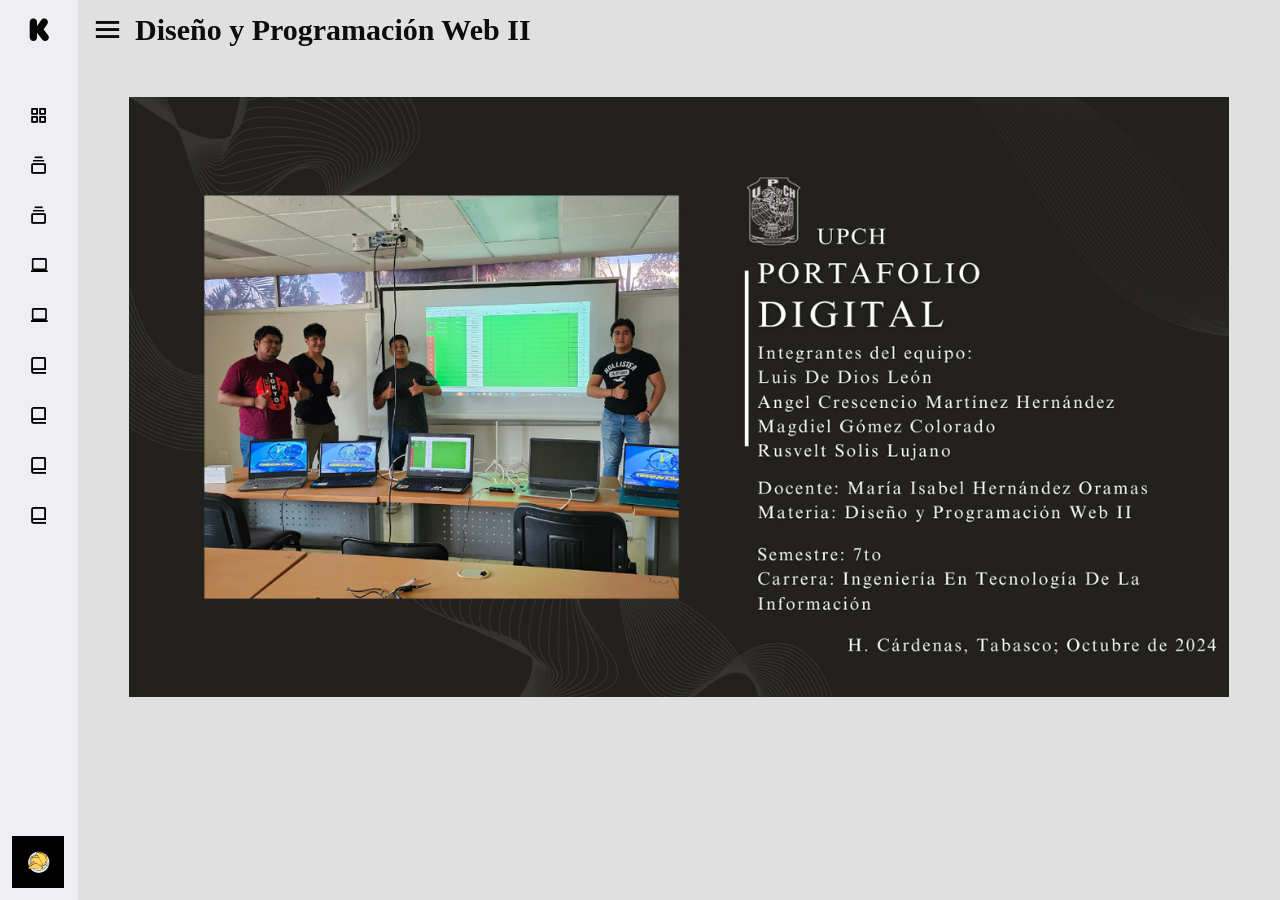
<file: index.html>
<!DOCTYPE html>
<html>
<head>
  <meta charset="UTF-8">
  <title>Menu desplegable de la barra lateral | Equipo #4</title>
  <link rel="stylesheet" href="style.css">
  <!-- Link -->
  <link href='https://unpkg.com/boxicons@2.1.1/css/boxicons.min.css' rel='stylesheet'>
</head>
<body>
  <div class="sidebar close">
    <div class="logo-details">
      <i class='bx bxl-kickstarter bx-tada' style='color:#080808'></i>
      <span class="logo_name" style='color:#080808'>Menu</span>
    </div>
    <ul class="nav-links">
      <li>

 <div class="iocn-link">
        <a href="#">
          <i class='bx bx-grid-alt'></i>
          <span class="link_name">Introducción</span>
        </a>
        <i class='bx bxs-chevron-down arrow'></i>
         </div>

        <ul class="sub-menu">

          <li><a class="link_name" href="">Introduccion</a></li>
           <li><a href="if/Introduccion/Index.html">Introduccion</a></li>

        </ul>
      </li>
      <li>


        <div class="iocn-link">

          <a href="#">
            <i class='bx bx-collection'></i>
            <span class="link_name">Corte 1</span>
          </a>
          <i class='bx bxs-chevron-down arrow'></i>
        </div>
        <ul class="sub-menu">
          <li><a class="link_name" href="#">Corte 1</a></li>
          <li><a href="Unidades/Unidad 1/Index.html">Tarea 1</a></li>
          <li><a href="Unidades/Unidad 2/Index.html">Tarea 2</a></li>
          <li><a href="Unidades/Unidad 3/Index.html">Tarea 3</a></li>
         
        </ul>
      </li>

      <li>
        <div class="iocn-link">



<a href="#">
            <i class='bx bx-collection'></i>
            <span class="link_name">Corte 2</span>
          </a>
          <i class='bx bxs-chevron-down arrow'></i>
        </div>
        <ul class="sub-menu">
          <li><a class="link_name" href="#">Corte 2</a></li>
          <!-- <li><a href="Unidades/corte 1/Index.html">Tarea 1</a></li> -->
          
        </ul>
      </li>

      <li>
        <div class="iocn-link">




          <a href="#">
            <i class='bx bx-laptop'></i>
            <span class="link_name">Practicas corte 1</span>
          </a>
          <i class='bx bxs-chevron-down arrow'></i>
        </div>
        <ul class="sub-menu">
          <li><a class="link_name" href="#">Practicas corte 1</a></li>
          <li><a href="Practicas/Practica 1/Index.html">Practica 1</a></li>
         <!--  <li><a href="Practicas/Practica 2/Index.html">Practica 2</a></li>
          <li><a href="Practicas/Practica 3/Index.html">Practica 3</a></li>
          <li><a href="Practicas/Practica 4/Index.html">Practica 4</a></li>
          <li><a href="Practicas/Practica 5/Index.html">Practica 5</a></li>
          <li><a href="Practicas/Practica 6/Index.html">Practica 6</a></li>
          <li><a href="Practicas/Practica 7/Index.html">Practica 7</a></li> -->
        </ul>
      </li>
      <li>





          <a href="#">
            <i class='bx bx-laptop'></i>
            <span class="link_name">Practicas corte 2</span>
            <i class='bx bxs-chevron-down arrow'></i>
          </a>
        <ul class="sub-menu">
          <li><a class="link_name" href="#">Practicas corte 2</a></li>

          <li><a href="Practicas/Ejemplostodos/Index.html">Todos los ejemplos</a></li>

          <li><a href="Practicas/Ejemplos 1/index.html">Practica 1</a></li>
          <li><a href="Practicas/Ejemplos 2/Index.html">Practica 2</a></li>
          <li><a href="Practicas/Ejemplos 3/Index.html">Practica 3</a></li>
          <li><a href="Practicas/Ejemplos 4/Index.html">Practica 4</a></li>
          <li><a href="Practicas/Ejemplos 5/Index.html">Practica 5</a></li>

          <li><a href="Practicas/Ejemplos 6/Index.html">Practica 6</a></li>
          <li><a href="Practicas/Ejemplos 7/Index.html">Practica 7</a></li>
          <li><a href="Practicas/Ejemplos 8/Index.html">Practica 8</a></li>
          <li><a href="Practicas/Ejemplos 9/Index.html">Practica 9</a></li>
          <li><a href="Practicas/Ejemplos 10/index.html">Practica 10</a></li>

          <li><a href="Practicas/Ejemplos 11/index.html">Practica 11</a></li>
          <li><a href="Practicas/Ejemplos 12/Index.html">Practica 12</a></li>
          <li><a href="Practicas/Ejemplos 13/Index.html">Practica 13</a></li>
          <li><a href="Practicas/Ejemplos 14/Index.html">Practica 14</a></li>
          <li><a href="Practicas/Ejemplos 15/Index.html">Practica 15</a></li>

          <li><a href="Practicas/Ejemplos 16/Index.html">Practica 16</a></li>
          <li><a href="Practicas/Ejemplos 17/Index.html">Practica 17</a></li>
          <li><a href="Practicas/Ejemplos 18/Index.html">Practica 18</a></li>
          <li><a href="Practicas/Ejemplos 19/Index.html">Practica 19</a></li>
          <li><a href="Practicas/Ejemplos 20/Index.html">Practica 20</a></li>


        </ul>
      </li>
      <li>


      <!--
 <a href="#">
          <i class='bx bx-notepad'></i>
          <span class="link_name">Apuntes</span>
           <i class='bx bxs-chevron-down arrow'></i>
        </a>
        <ul class="sub-menu ">
          <li><a class="link_name" href="#">Apuntes</a></li>
        <li><a href="Apuntes/Primer Corte/Index.html">Primer Corte</a></li>
        <li><a href="Apuntes/Segundo Corte/Index.html">Segundo Corte</a></li>
        <li><a href="Apuntes/Tercer Corte/Index.html">Tercer Corte</a></li>
        </ul>
        </li>
         <li>-->  

        <div class="iocn-link"> 

          <a href="#">
            <i class='bx bx-book-alt'></i>
            <span class="link_name">Exposiciones</span>
          </a>
          <i class='bx bxs-chevron-down arrow'></i>
        </div>
        <ul class="sub-menu">
          <li><a class="link_name" href="#">Exposiciones</a></li>

          <li><a href="Exposiciones/Exposicion 1/Index.html">Exposicion Corte 1</a></li>

         <!--  <li><a href="Tareas/Tarea 2/Index.html">Linea del Tiempo HTML</a></li>
         <li><a href="Tareas/Tarea 3/Index.html">Mapa Conceptual Unidad III</a></li>-->  
        </ul>
      </li>
      <li>

        <!--
<a href="#">
          <i class='bx bx-library'></i>
          <span class="link_name">Actividades en Clase</span>
        </a>
        <ul class="sub-menu">
          <li><a class="link_name" href="#">Actividades en Clase</a></li>
          <li><a href="Actividades/Actividad 1/Index.html">Formato S.Q.A </a></li>
          <li><a href="Actividades/Actividad 2/Index.html">Reseña de una Pagina Web </a></li>
          <li><a href="Actividades/Actividad 3/Index.html">Mapa Conceptual de UNIDAD II </a></li>
          <li><a href="Actividades/Actividad 4/Index.html">Tipos de Alojamiento </a></li>
          <li><a href="Actividades/Actividad 5/Index.html">Test </a></li>
        </ul>
      </li>
      <li>--> 

  <div class="iocn-link"> 

            <a href="#">
              <i class='bx bx-book-alt'></i>
              <span class="link_name">Examenes</span>
            </a>
            <i class='bx bxs-chevron-down arrow'></i>
          </div>
          <ul class="sub-menu">
          
            <li><a class="link_name" href="#">Examenes</a></li>
            <li><a href="Examenes/Primer Corte/Index.html">Examen Corte 1</a></li>
       <!-- <li><a href="Examenes/Segundo Corte/Index.html">Examen Corte 2</a></li>-->
          </ul>
        </li>
        <li>



        <div class="iocn-link"> 

        <a href="#">
         <i class='bx bx-book-alt'></i>
        <span class="link_name">Pagina web</span>
        </a>
          <i class='bx bxs-chevron-down arrow'></i>
        </div>
          <ul class="sub-menu">
        
          <li><a class="link_name" href="#">Pagina web</a></li>
          <li><a href="pagina/Pagina web/Index.html">Pagina web</a></li>
          <li><a href="pagina/Documentacion/Index.html">Documentación</a></li>
        </ul>
      </li>
      <li>







        <div class="iocn-link"> 

          <a href="#">
            <i class='bx bx-book-alt'></i>
            <span class="link_name">Conclusion</span>
          </a>
          <i class='bx bxs-chevron-down arrow'></i>
        </div>
        <ul class="sub-menu">
          <li><a class="link_name" href="#">Conclusión</a></li>
         <li><a href="if/Conclusion/Index.html">Conclusión</a></li>
        </ul>
      </li>
      <li>

        <div class="profile-details">
          <div class="profile-content">
            <img src="image/profile.png" alt="profileImg">
          </div>
          <div class="name-job">
            <div class="profile_name">Equipo #4</div>
            <div class="job">Estudiantes</div>
          </div>
          <i class='bx bx-log-out'></i>
        </div>
      </li>
    </ul>
  </div>
  <section class="home-section">
    <div class="home-content">
      <i class='bx bx-menu'></i>
      <span class="text" style="font-size: 30px; font-family: 'Times New Roman', Times, serif;">Diseño y Programación Web II</span>

    </div>


    <div>
      <img src="image/1.png" alt="Portada" class="img-portada">
</div>


  </section>
  <script src="script.js"></script>
</body>
</html>
</file>
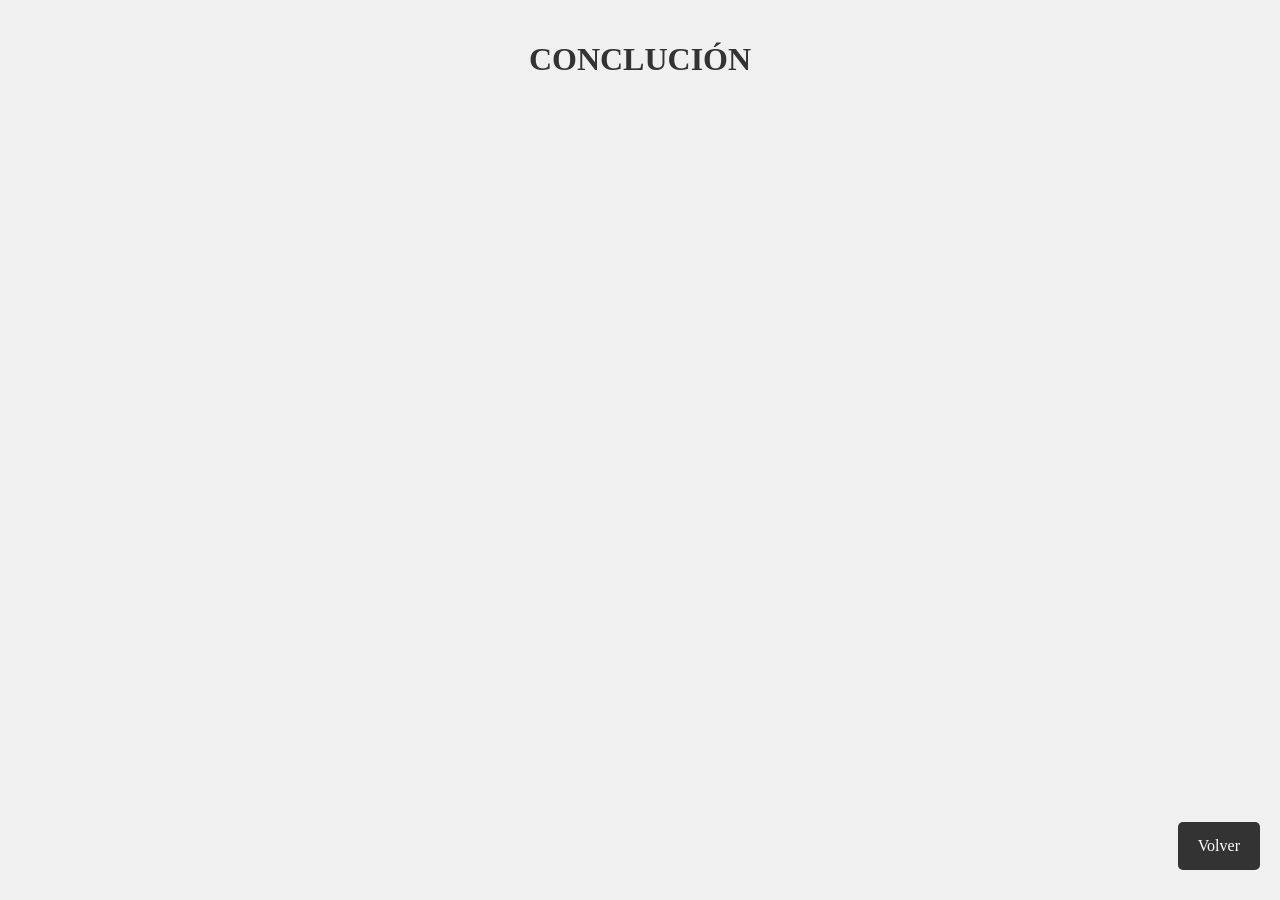
<file: if/Conclusion/Index.html>
<!DOCTYPE html>
<html lang="es">
<head>
<meta charset="UTF-8">
<meta name="viewport" content="width=device-width, initial-scale=1.0">
<title>Conclusion</title>
<style>
  body {
    background-color: #f0f0f0; /* Fondo suave */
    color: #333; /* Texto en color negro */
    font-family: Times New Roman, sans-serif; /* Fuente del texto */
    margin: 0;
    padding: 0;
    position: relative; /* Añadido para el posicionamiento del botón */
  }
  .container {
    max-width: 800px;
    margin: 0 auto;
    padding: 20px;
    position: relative; /* Añadido para el posicionamiento del botón */
    min-height: calc(100vh - 50px); /* Ajuste para espacio del botón */
  }
  h1 {
    text-align: center;
  }
  h2 {
    margin-top: 20px;
  }
  .date {
    font-weight: bold;
    color: #666; /* Color de las fechas */
  }
  p {
    text-align: justify;
    line-height: 1.5; /* Interlineado de 1.5 */
  }
  .button {
    position: absolute;
    bottom: 20px;
    right: 20px;
    padding: 15px 20px; /* Ajuste para hacer el botón más grande */
    text-align: center;
    background-color: #333; /* Color del botón */
    color: #fff;
    text-decoration: none;
    border: none;
    border-radius: 5px;
    cursor: pointer;
    font-size: 16px; /* Tamaño de fuente */
  }
</style>
</head>
<body>

<div class="container">
  <h1>CONCLUCIÓN</h1><br>

  

</div>

<a href="../../index.html#" class="button">Volver</a>

</body>
</html>
</file>
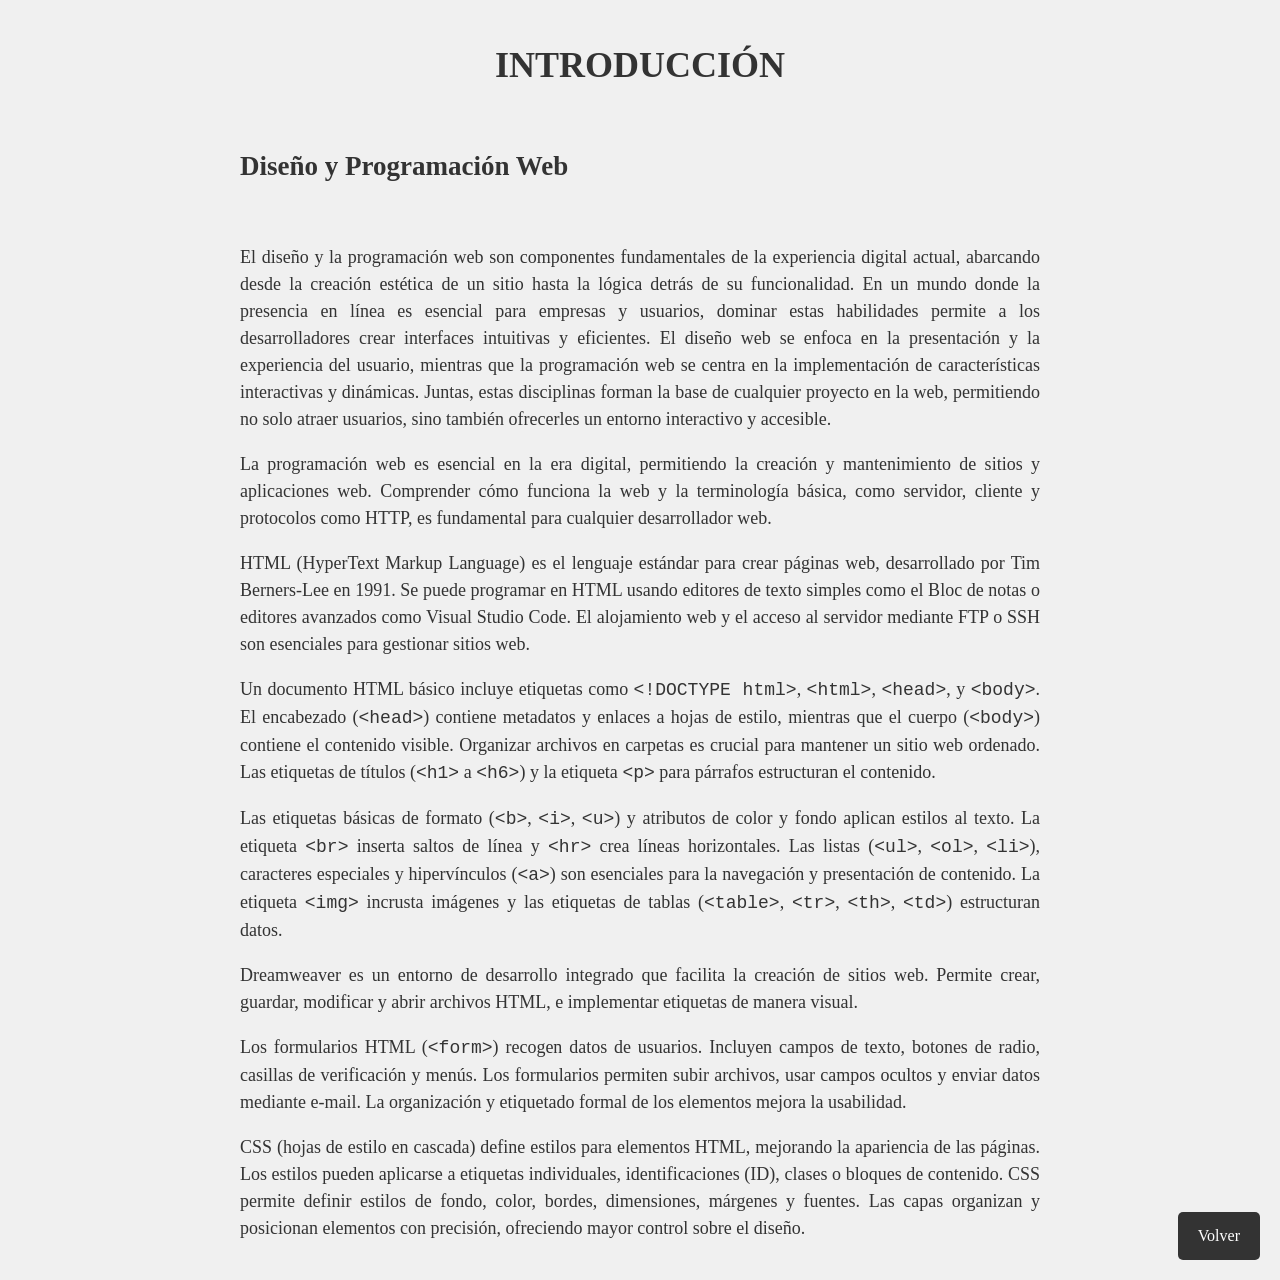
<file: if/Introduccion/Index.html>
<!DOCTYPE html>
<html lang="es">
<head>
<meta charset="UTF-8">
<meta name="viewport" content="width=device-width, initial-scale=1.0">
<title>Introduccion</title>
<style>
  body {
    background-color: #f0f0f0; /* Fondo suave */
    color: #333; /* Texto en color negro */
    font-family: Arial, sans-serif; /* Fuente del texto */
    margin: 0;
    padding: 0;
    position: relative; /* Añadido para el posicionamiento del botón */
  }
  .container {
    max-width: 800px;
    margin: 0 auto;
    padding: 20px;
    position: relative; /* Añadido para el posicionamiento del botón */
    min-height: calc(100vh - 50px); /* Ajuste para espacio del botón */
  }
  h1 {
    text-align: center;
  }
  h2 {
    margin-top: 20px;
  }
  .date {
    font-weight: bold;
    color: #666; /* Color de las fechas */
  }
  p {
    text-align: justify;
    line-height: 1.5; /* Interlineado de 1.5 */
  }
  .button {
    position: absolute;
    bottom: 20px;
    right: 20px;
    padding: 15px 20px; /* Ajuste para hacer el botón más grande */
    text-align: center;
    background-color: #333; /* Color del botón */
    color: #fff;
    text-decoration: none;
    border: none;
    border-radius: 5px;
    cursor: pointer;
    font-size: 16px; /* Tamaño de fuente */
  }

  
        body {
            font-family: 'Times New Roman', Times, serif;
            font-size: 18px;
        }
    
</style>
</head>
<body>

<div class="container">
  <h1>INTRODUCCIÓN</h1><br>
    <p>

  <div class="entry">
   <h2>Diseño y Programación Web</h2><br>
<p>
  El diseño y la programación web son componentes fundamentales de la experiencia digital actual, abarcando desde la creación estética de un sitio hasta la lógica detrás de su funcionalidad. En un mundo donde la presencia en línea es esencial para empresas y usuarios, dominar estas habilidades permite a los desarrolladores crear interfaces intuitivas y eficientes. El diseño web se enfoca en la presentación y la experiencia del usuario, mientras que la programación web se centra en la implementación de características interactivas y dinámicas. Juntas, estas disciplinas forman la base de cualquier proyecto en la web, permitiendo no solo atraer usuarios, sino también ofrecerles un entorno interactivo y accesible.
</p>
<p>
  La programación web es esencial en la era digital, permitiendo la creación y mantenimiento de sitios y aplicaciones web. Comprender cómo funciona la web y la terminología básica, como servidor, cliente y protocolos como HTTP, es fundamental para cualquier desarrollador web.
</p>
<p>
  HTML (HyperText Markup Language) es el lenguaje estándar para crear páginas web, desarrollado por Tim Berners-Lee en 1991. Se puede programar en HTML usando editores de texto simples como el Bloc de notas o editores avanzados como Visual Studio Code. El alojamiento web y el acceso al servidor mediante FTP o SSH son esenciales para gestionar sitios web.
</p>
<p>
  Un documento HTML básico incluye etiquetas como <code>&lt;!DOCTYPE html&gt;</code>, <code>&lt;html&gt;</code>, <code>&lt;head&gt;</code>, y <code>&lt;body&gt;</code>. El encabezado (<code>&lt;head&gt;</code>) contiene metadatos y enlaces a hojas de estilo, mientras que el cuerpo (<code>&lt;body&gt;</code>) contiene el contenido visible. Organizar archivos en carpetas es crucial para mantener un sitio web ordenado. Las etiquetas de títulos (<code>&lt;h1&gt;</code> a <code>&lt;h6&gt;</code>) y la etiqueta <code>&lt;p&gt;</code> para párrafos estructuran el contenido.
</p>
<p>
  Las etiquetas básicas de formato (<code>&lt;b&gt;</code>, <code>&lt;i&gt;</code>, <code>&lt;u&gt;</code>) y atributos de color y fondo aplican estilos al texto. La etiqueta <code>&lt;br&gt;</code> inserta saltos de línea y <code>&lt;hr&gt;</code> crea líneas horizontales. Las listas (<code>&lt;ul&gt;</code>, <code>&lt;ol&gt;</code>, <code>&lt;li&gt;</code>), caracteres especiales y hipervínculos (<code>&lt;a&gt;</code>) son esenciales para la navegación y presentación de contenido. La etiqueta <code>&lt;img&gt;</code> incrusta imágenes y las etiquetas de tablas (<code>&lt;table&gt;</code>, <code>&lt;tr&gt;</code>, <code>&lt;th&gt;</code>, <code>&lt;td&gt;</code>) estructuran datos.
</p>
<p>
  Dreamweaver es un entorno de desarrollo integrado que facilita la creación de sitios web. Permite crear, guardar, modificar y abrir archivos HTML, e implementar etiquetas de manera visual.
</p>
<p>
  Los formularios HTML (<code>&lt;form&gt;</code>) recogen datos de usuarios. Incluyen campos de texto, botones de radio, casillas de verificación y menús. Los formularios permiten subir archivos, usar campos ocultos y enviar datos mediante e-mail. La organización y etiquetado formal de los elementos mejora la usabilidad.
</p>
<p>
  CSS (hojas de estilo en cascada) define estilos para elementos HTML, mejorando la apariencia de las páginas. Los estilos pueden aplicarse a etiquetas individuales, identificaciones (ID), clases o bloques de contenido. CSS permite definir estilos de fondo, color, bordes, dimensiones, márgenes y fuentes. Las capas organizan y posicionan elementos con precisión, ofreciendo mayor control sobre el diseño.
</p>

  </div>

</div>

<a href="../../index.html" class="button">Volver</a>


</body>
</html>
</file>
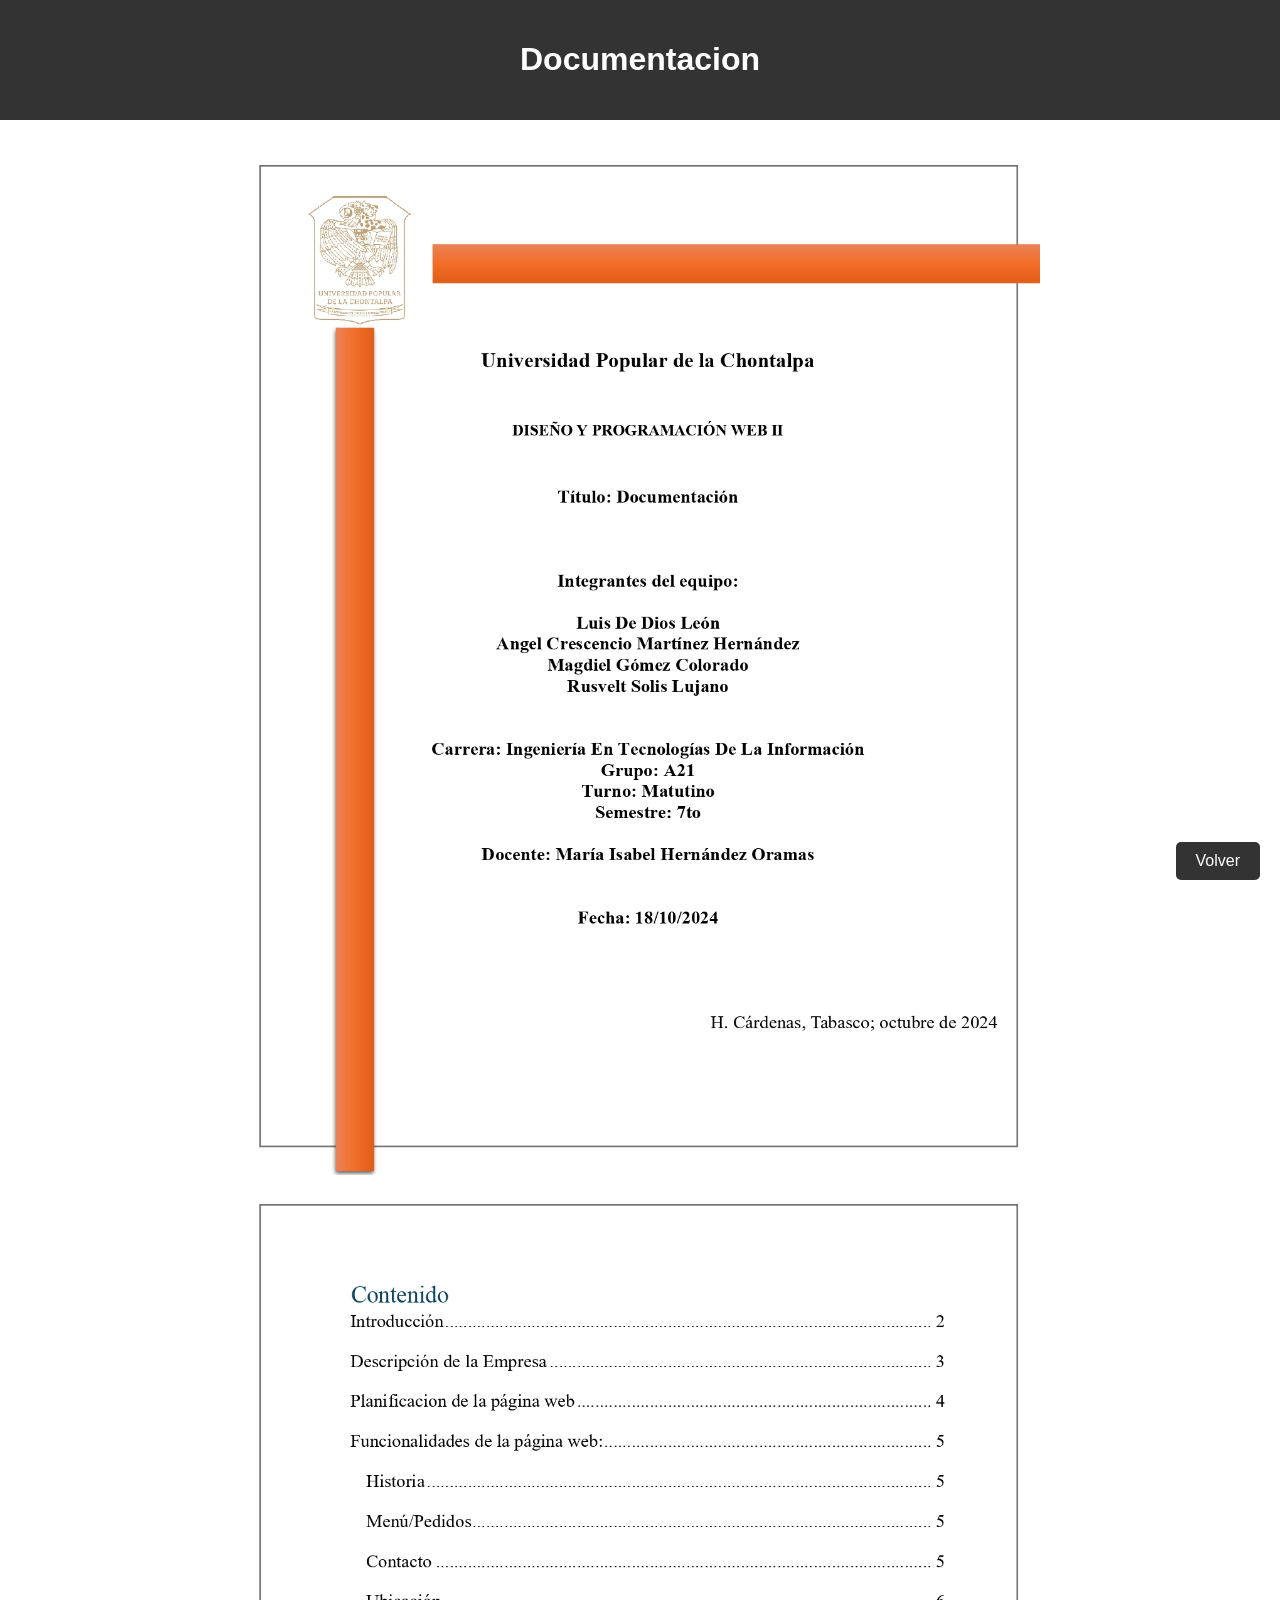
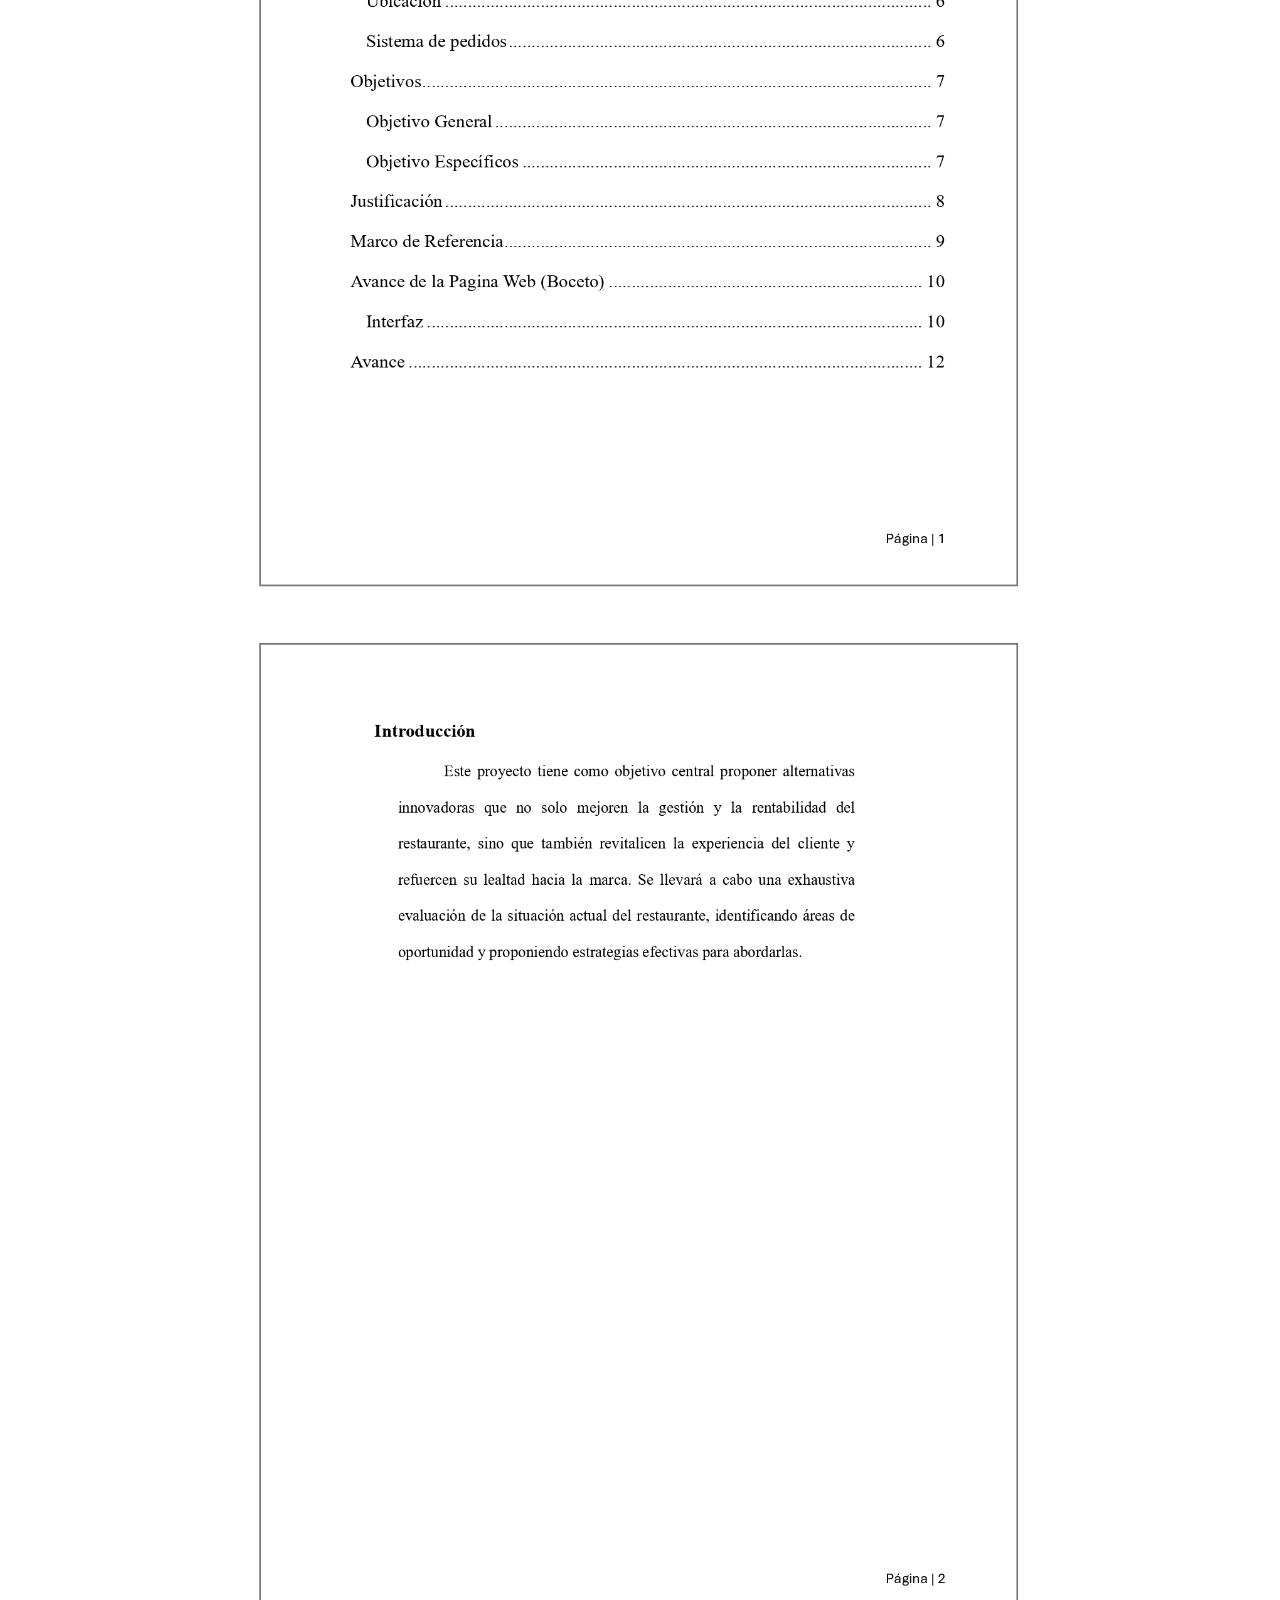
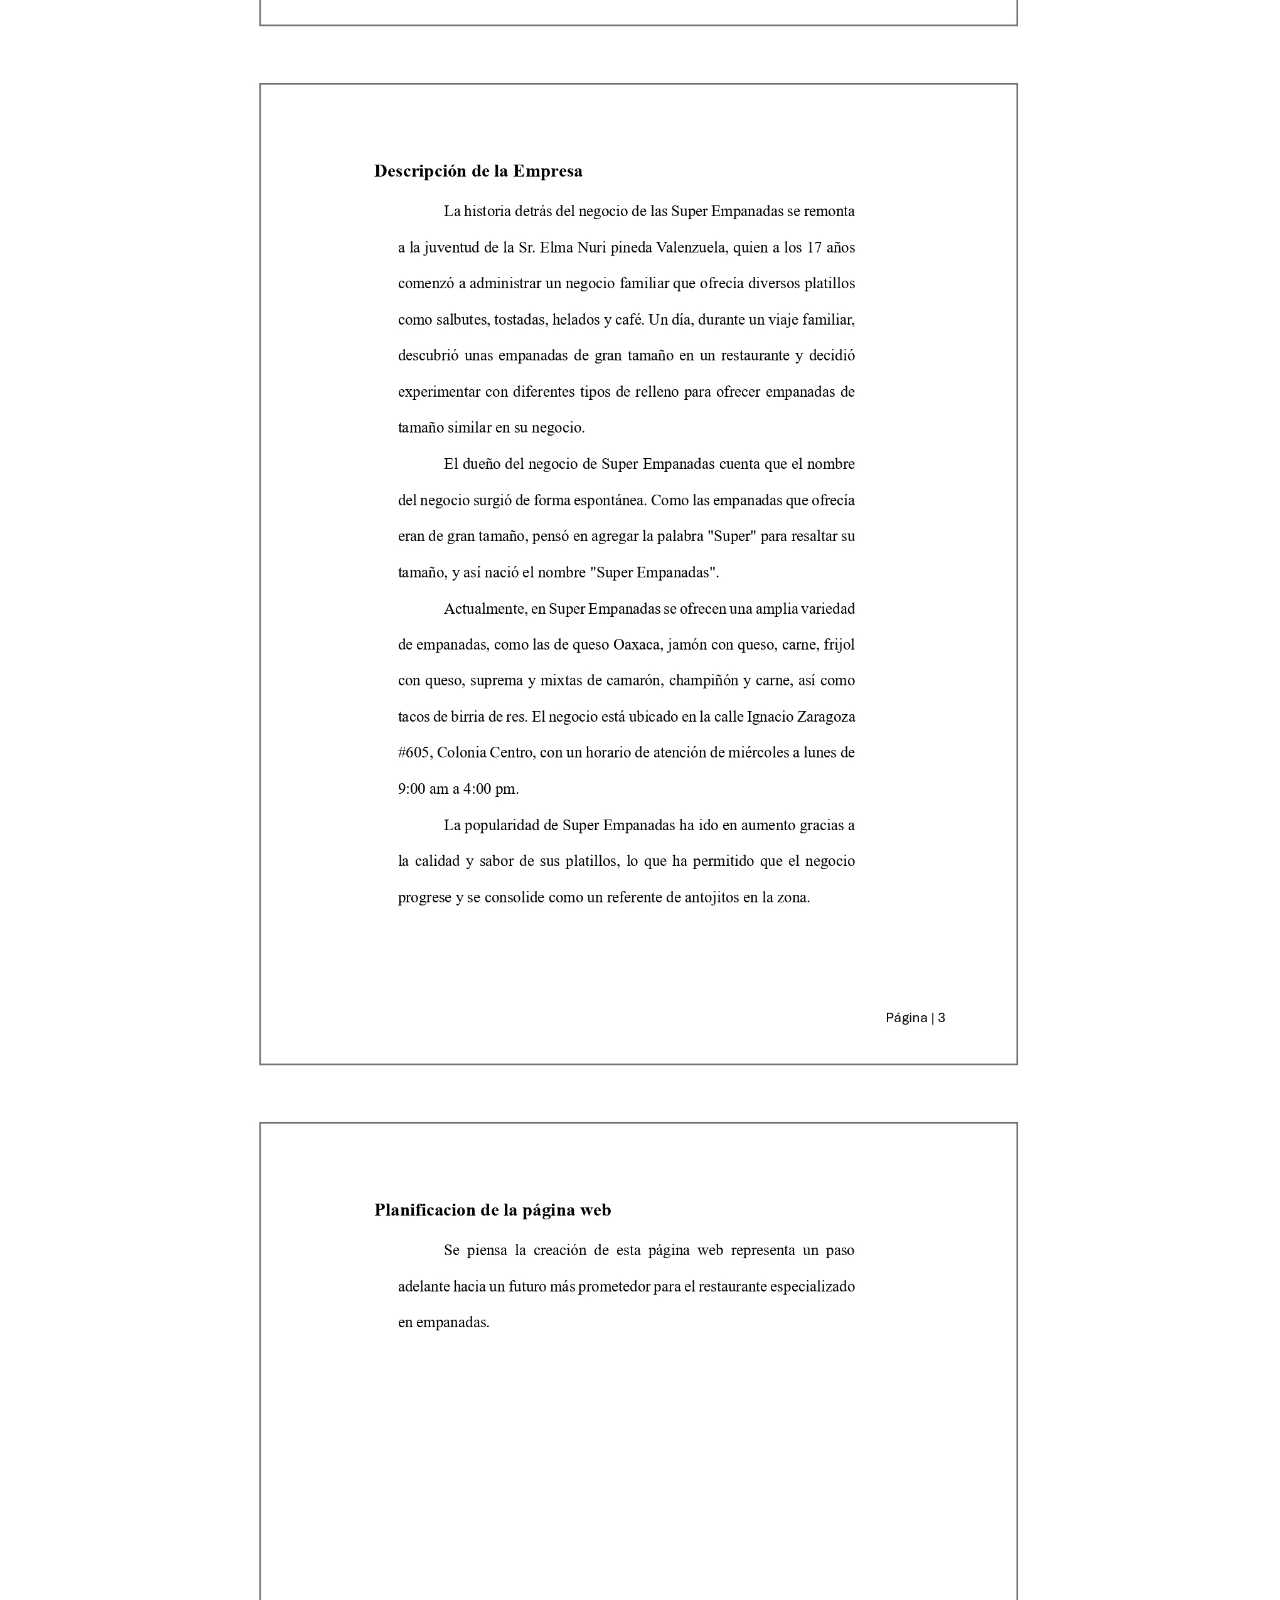
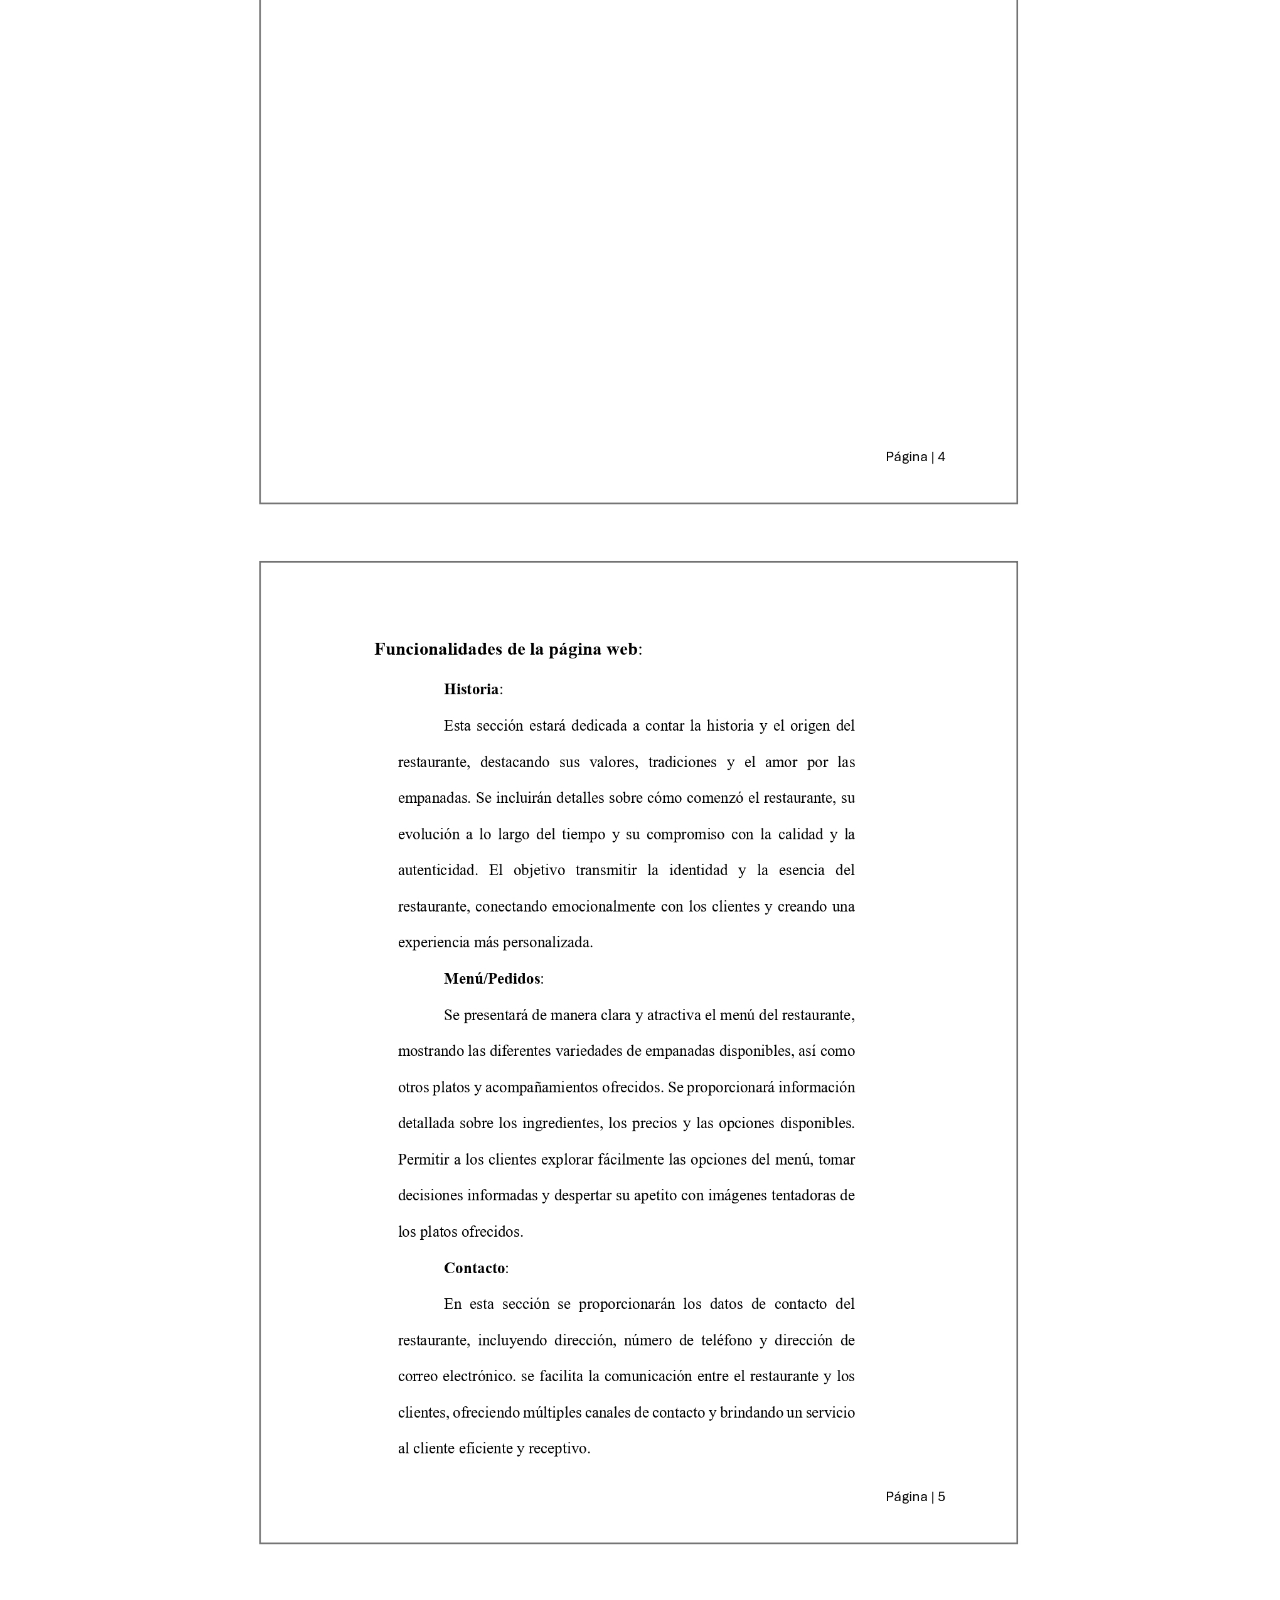
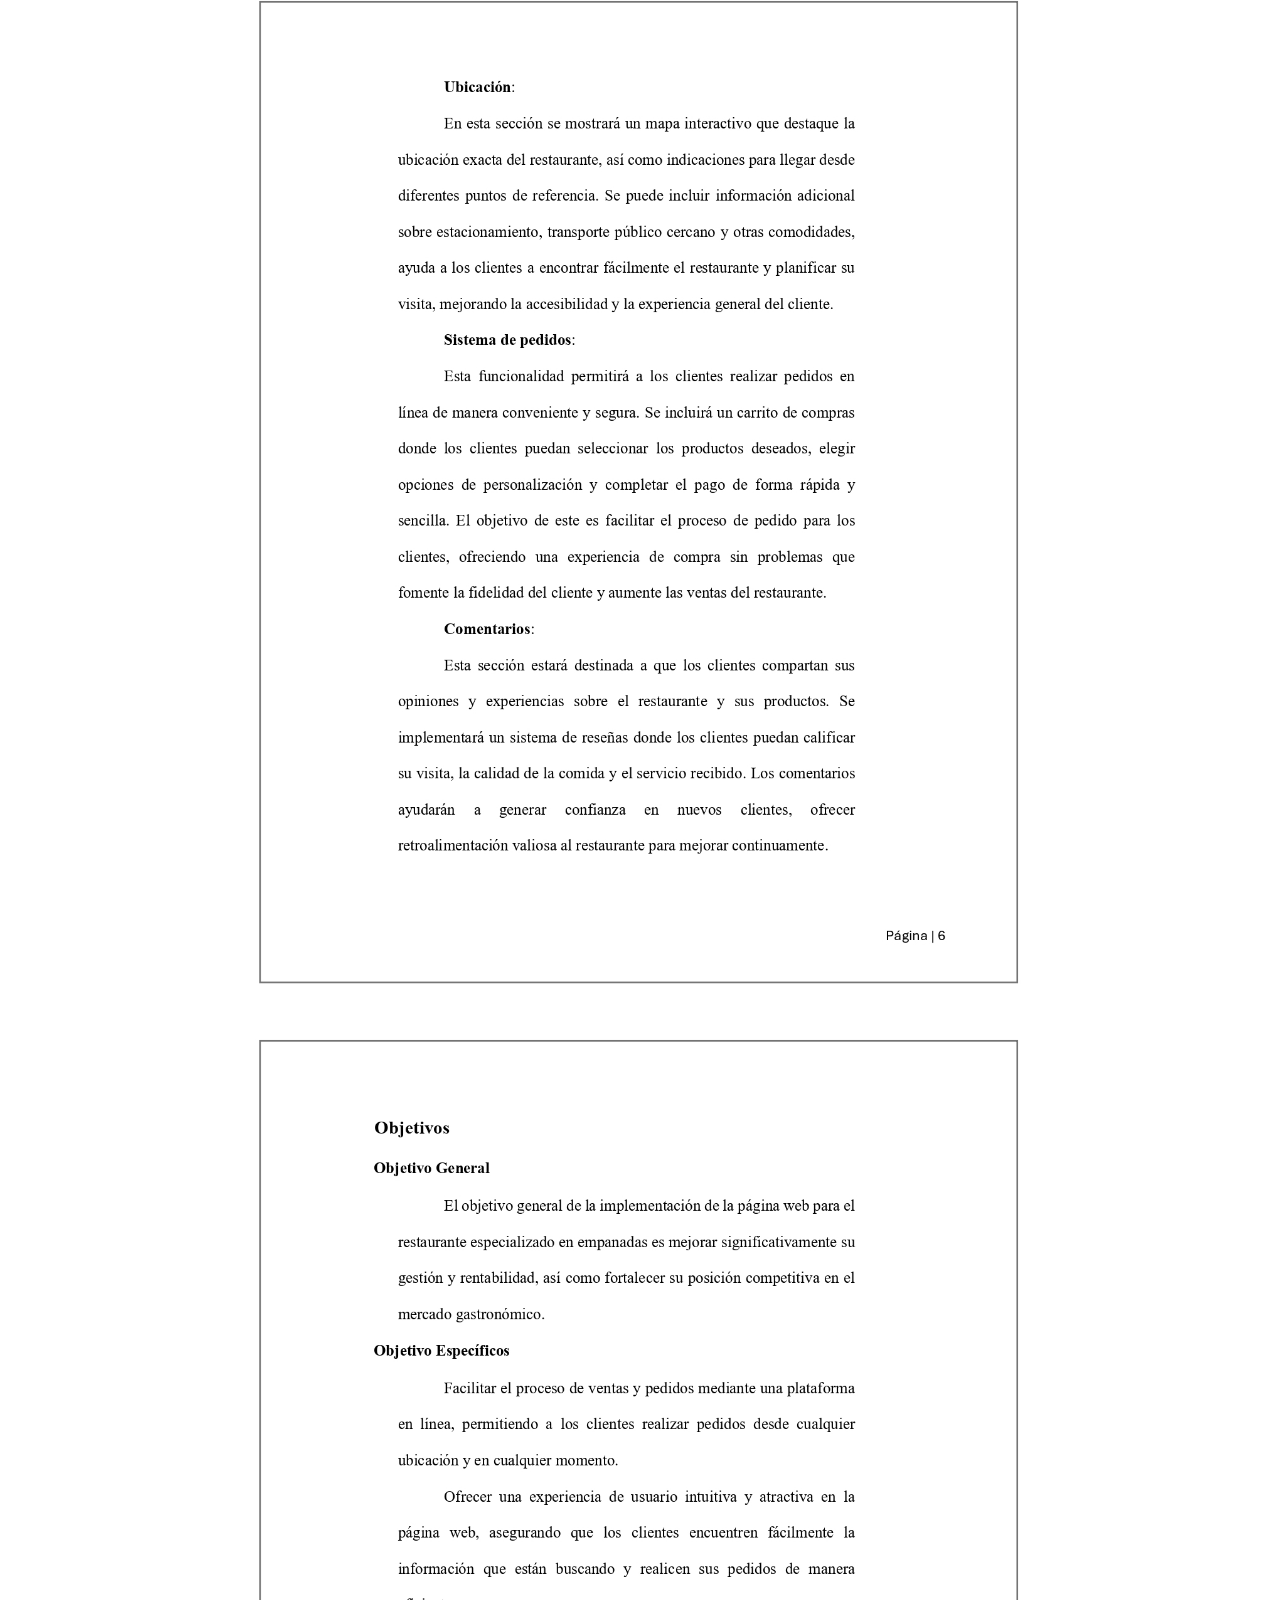
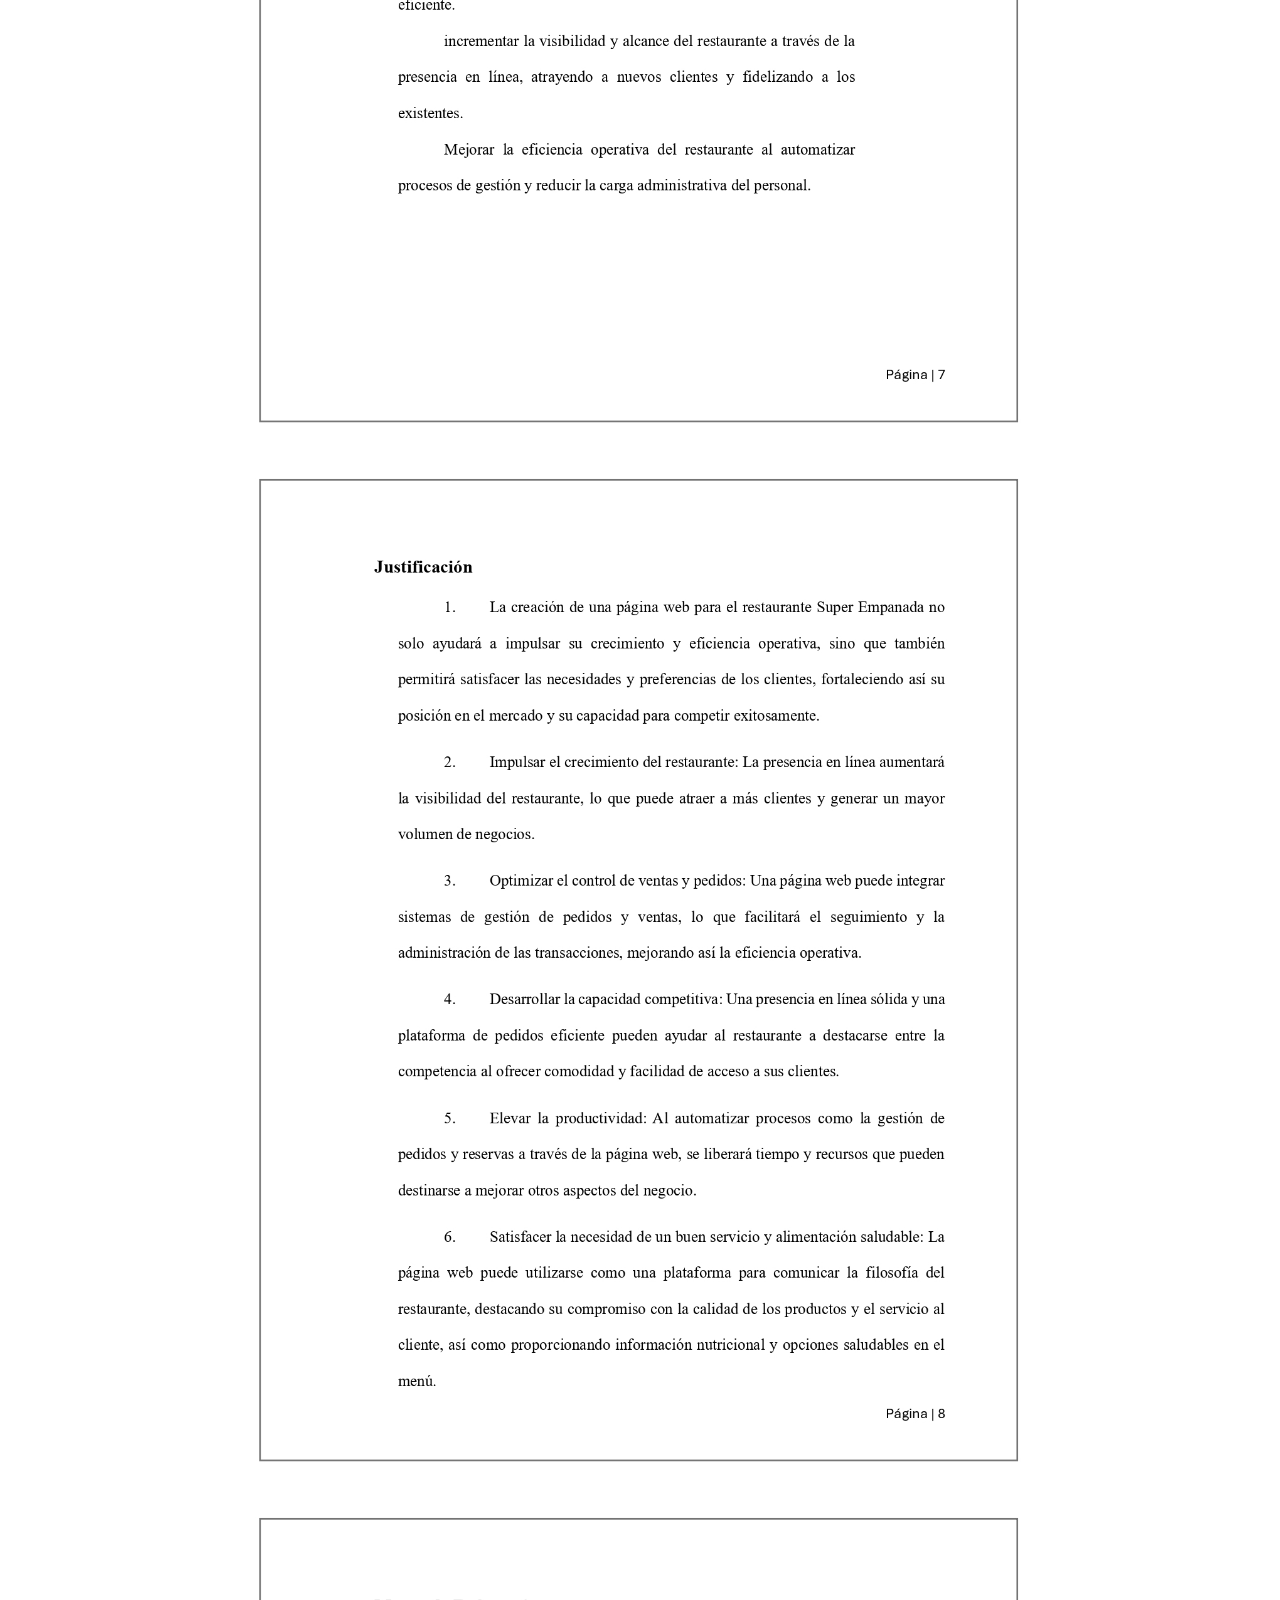
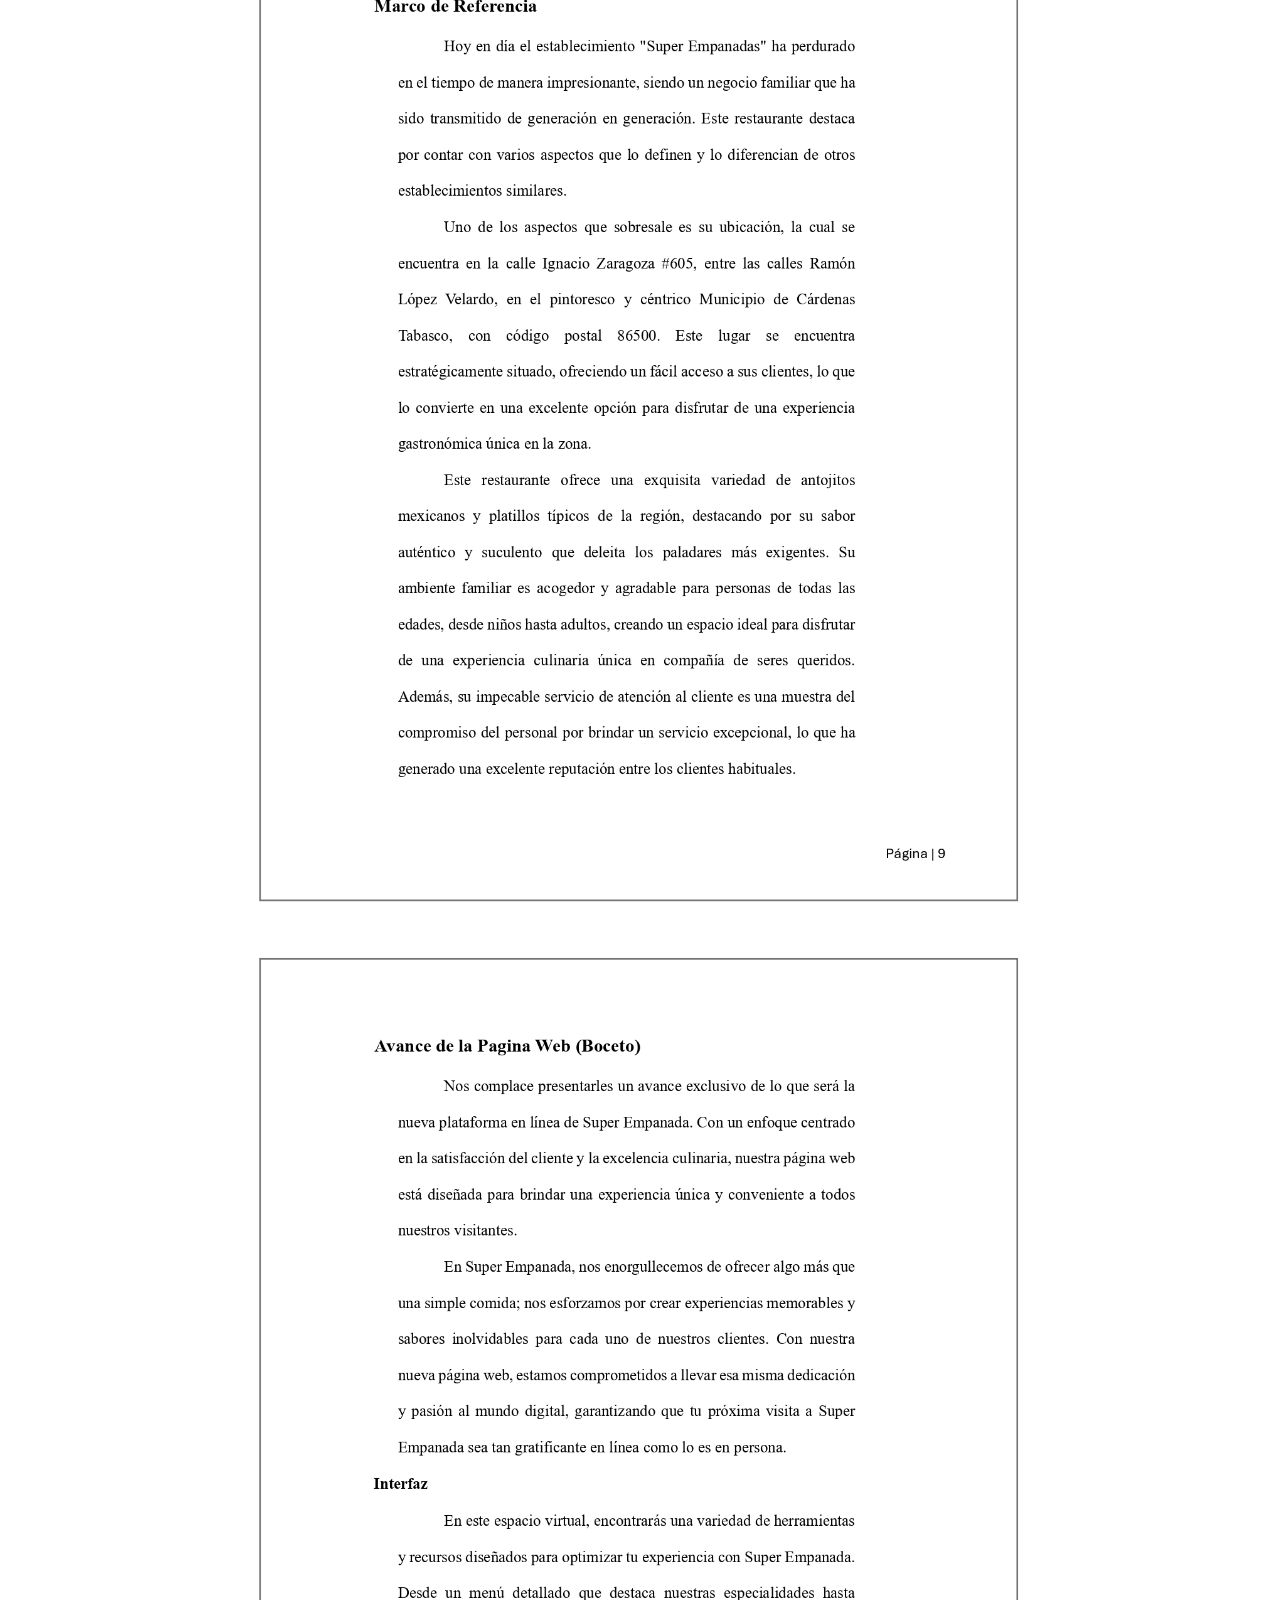
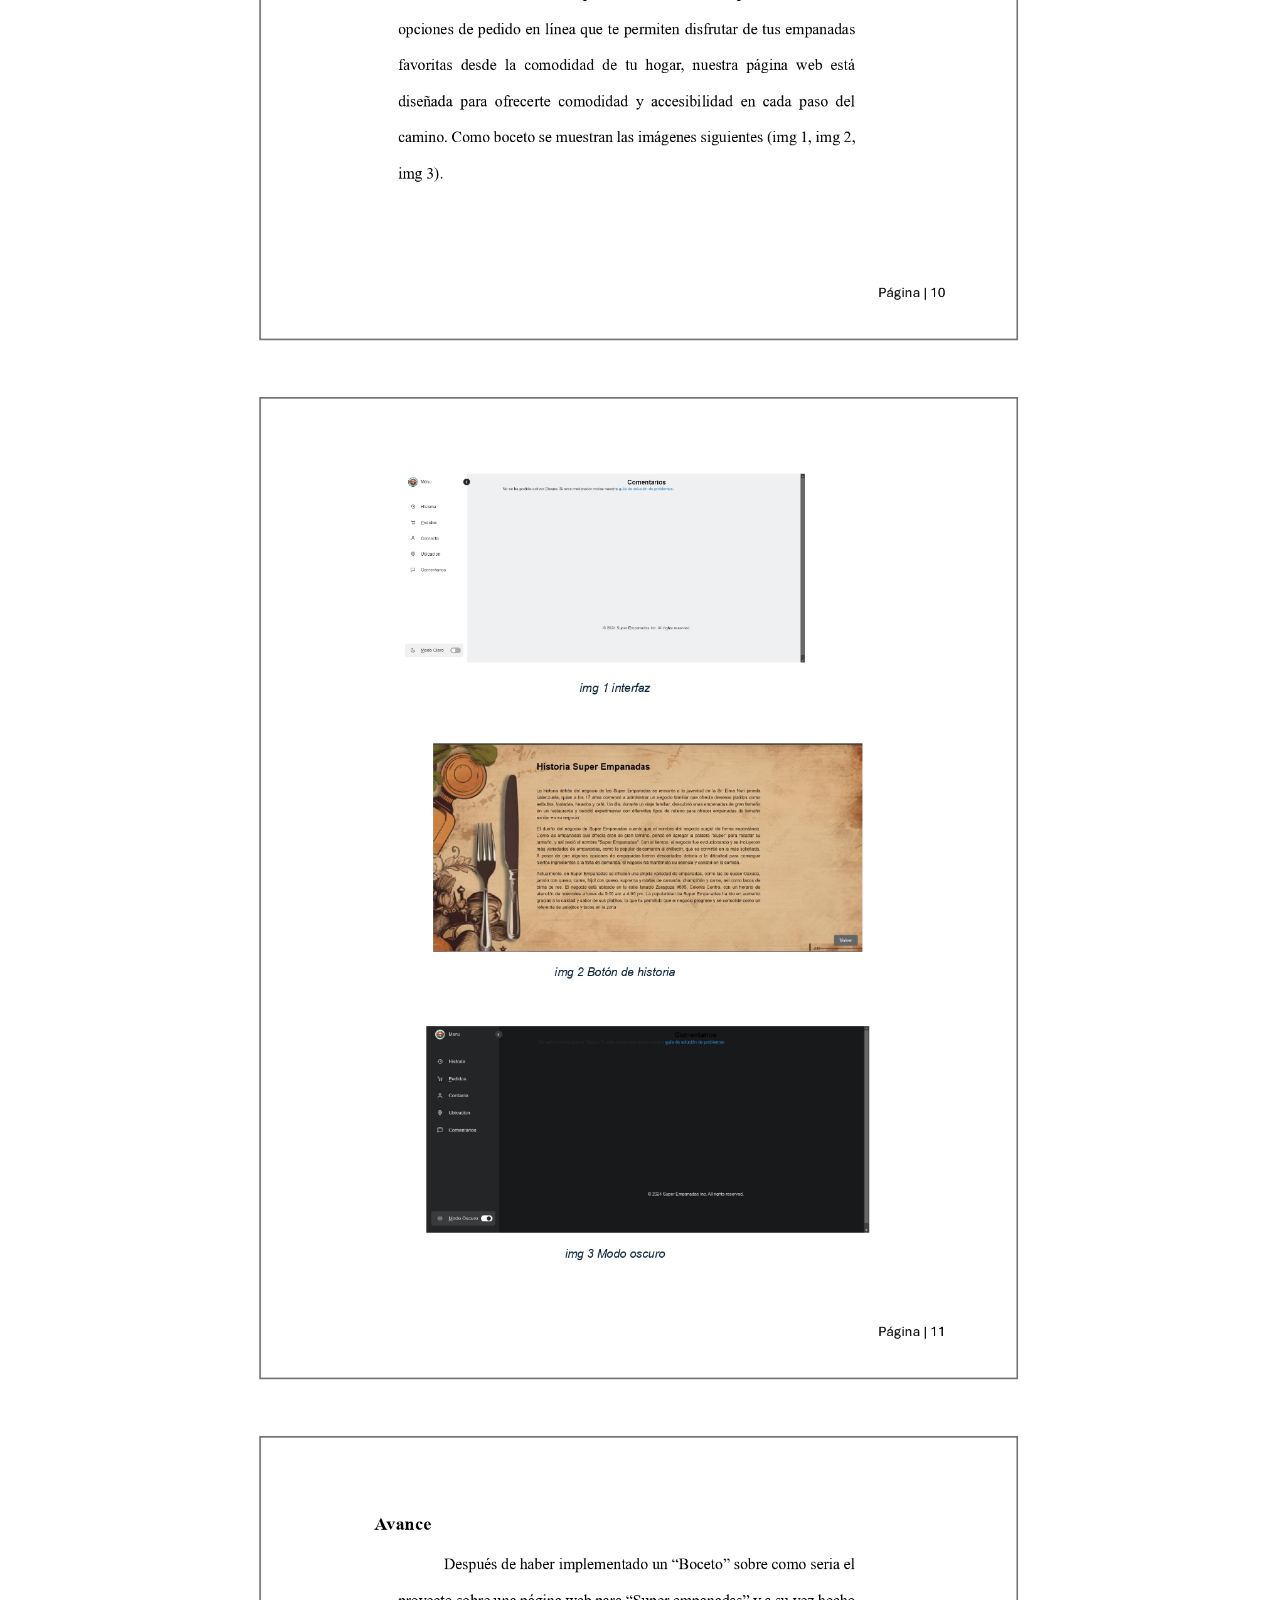
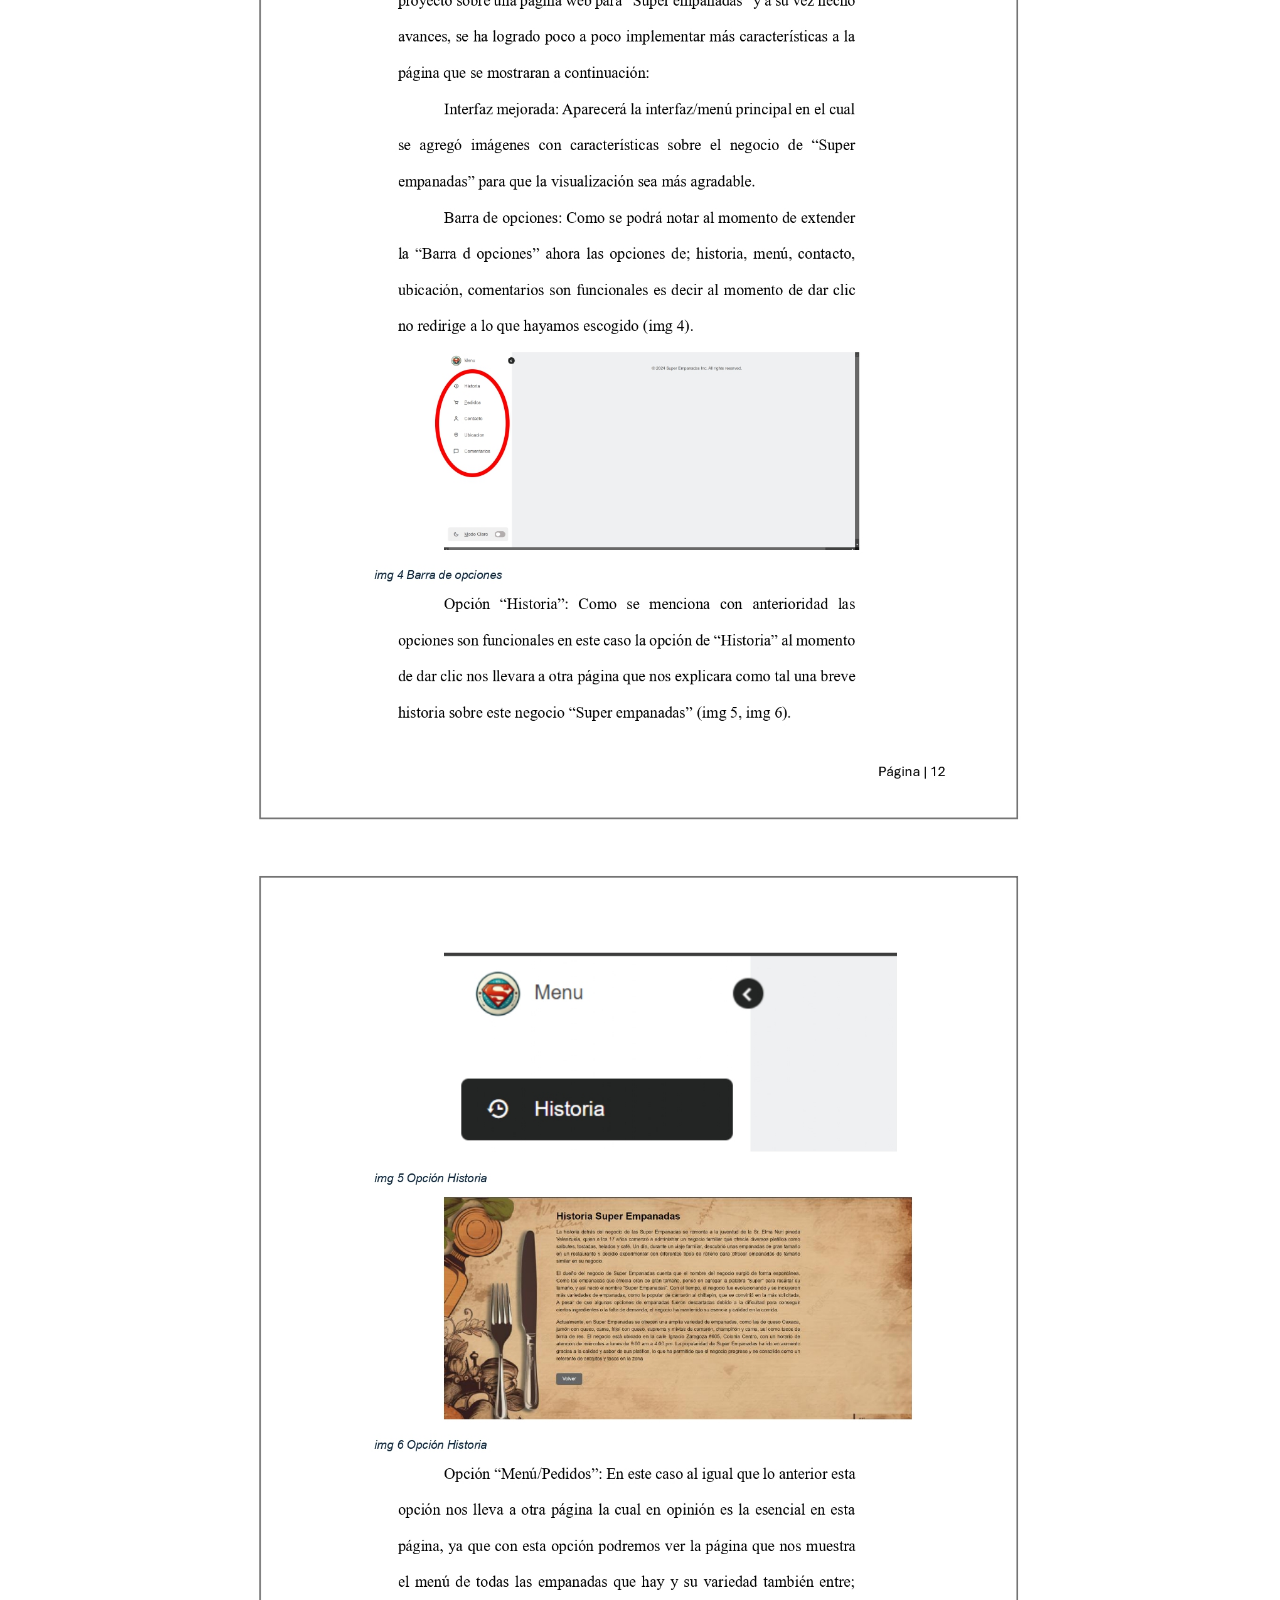
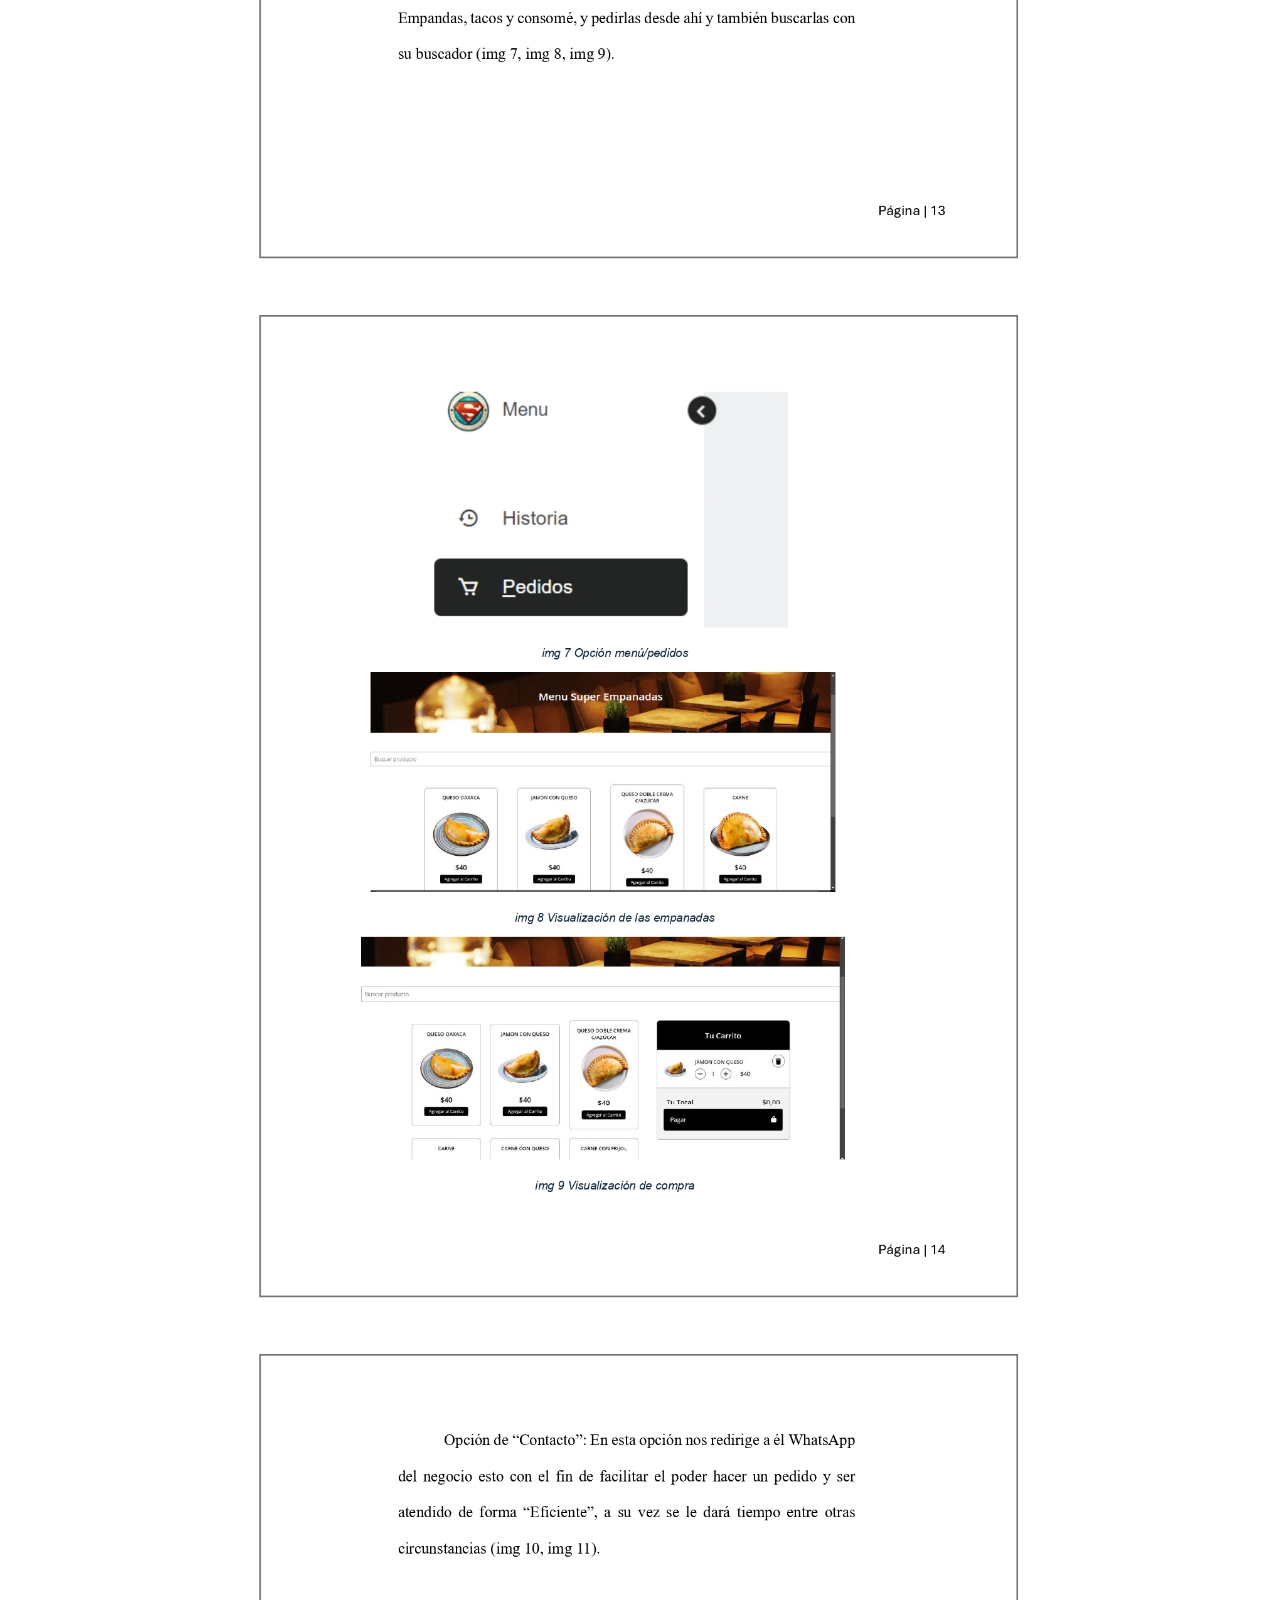
<file: pagina/Documentacion/Index.HTML>
<!DOCTYPE html>
<html lang="es">
<head>
    <meta charset="UTF-8">
    <meta name="viewport" content="width=device-width, initial-scale=1.0">
    <title>Documentacion</title>
    <style>
        body {
            font-family: Arial, sans-serif;
            margin: 0;
            padding: 0;
        }
        header {
            background-color: #333;
            color: #fff;
            padding: 20px;
            text-align: center;
        }
        .container {
            max-width: 800px;
            margin: 20px auto;
            padding: 0 20px;
        }
        img {
            max-width: 100%;
            height: auto;
        }
        .image-description {
            margin-top: 20px;
        }
        .back-to-top {
            position: fixed;
            bottom: 20px;
            right: 20px;
            background-color: #333;
            color: #fff;
            padding: 10px 20px;
            border-radius: 5px;
            text-decoration: none;
        }
    </style>
</head>
<body>
    <header>
        <h1>Documentacion</h1>
    </header>
    <div class="container">

        <img src="ima.png" alt="">
        <img src="ima2.png" alt="">
        <img src="ima3.png" alt="">
        <img src="ima4.png" alt="">
        <img src="ima5.png" alt="">
        <img src="ima6.png" alt="">
        <img src="ima7.png" alt="">
        <img src="ima8.png" alt="">
        <img src="ima9.png" alt="">
        <img src="ima10.png" alt="">
        <img src="ima11.png" alt="">
        <img src="ima12.png" alt="">
        <img src="ima13.png" alt="">
        <img src="ima14.png" alt="">
        <img src="ima15.png" alt="">
        <img src="ima16.png" alt="">
        <img src="ima17.png" alt="">
        <img src="ima18.png" alt="">




    </div>
    <a href="../../index.html#" class="back-to-top">Volver</a>
</body>
</html>
</file>
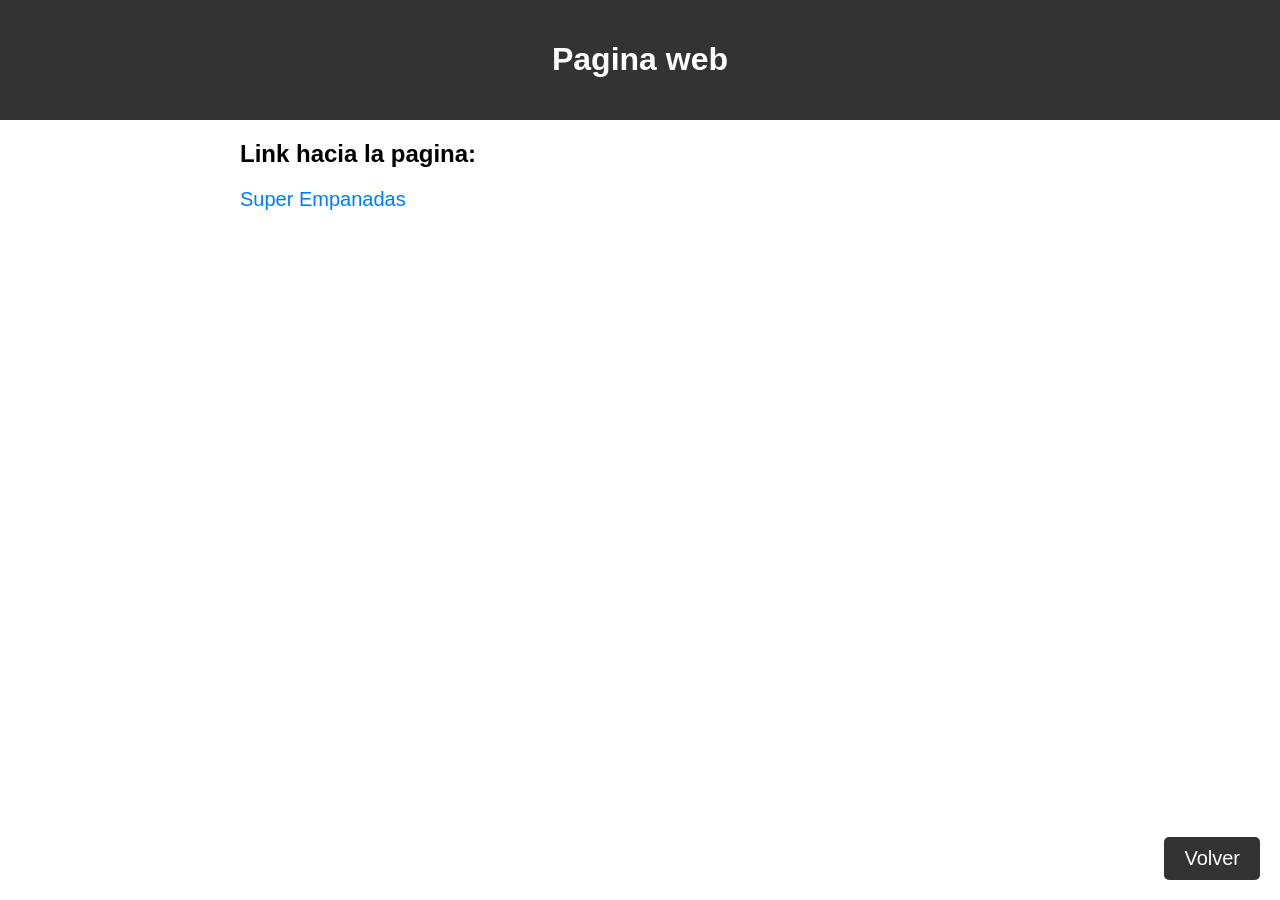
<file: pagina/Pagina web/Index.HTML>
<!DOCTYPE html>
<html lang="es">
<head>
    <meta charset="UTF-8">
    <meta name="viewport" content="width=device-width, initial-scale=1.0">
    <title>Pagina web</title>
    <style>
        body {
            font-family: Arial, sans-serif;
            margin: 0;
            padding: 0;
        }
        header {
            background-color: #333;
            color: #fff;
            padding: 20px;
            text-align: center;
        }
        .container {
            max-width: 800px;
            margin: 20px auto;
            padding: 0 20px;
        }
        img {
            max-width: 100%;
            height: auto;
        }
        .image-description {
            margin-top: 20px;
        }
        .back-to-top {
            position: fixed;
            bottom: 20px;
            right: 20px;
            background-color: #333;
            color: #fff;
            padding: 10px 20px;
            border-radius: 5px;
            text-decoration: none;
        }

            /* Estilo del enlace normal */
        a {
            text-decoration: none;
            color: #007BFF;
            font-size: 20px;
            transition: color 0.3s ease, transform 0.3s ease;
        }

        /* Estilo cuando el cursor pasa por encima del enlace */
        a:hover {
            color: #FF5733; /* Cambia el color del enlace */
            transform: scale(1.1); /* Aumenta ligeramente el tamaño */
        }
    </style>
</head>
<body>
    <header>
        <h1>Pagina web</h1>
    </header>
    <div class="container">

        <h2>Link hacia la pagina:</h2>
        <a href="https://xerotres77.github.io/parte1/" target="_blank">Super Empanadas</a>



    </div>
    <a href="../../index.html#" class="back-to-top">Volver</a>
</body>
</html>
</file>
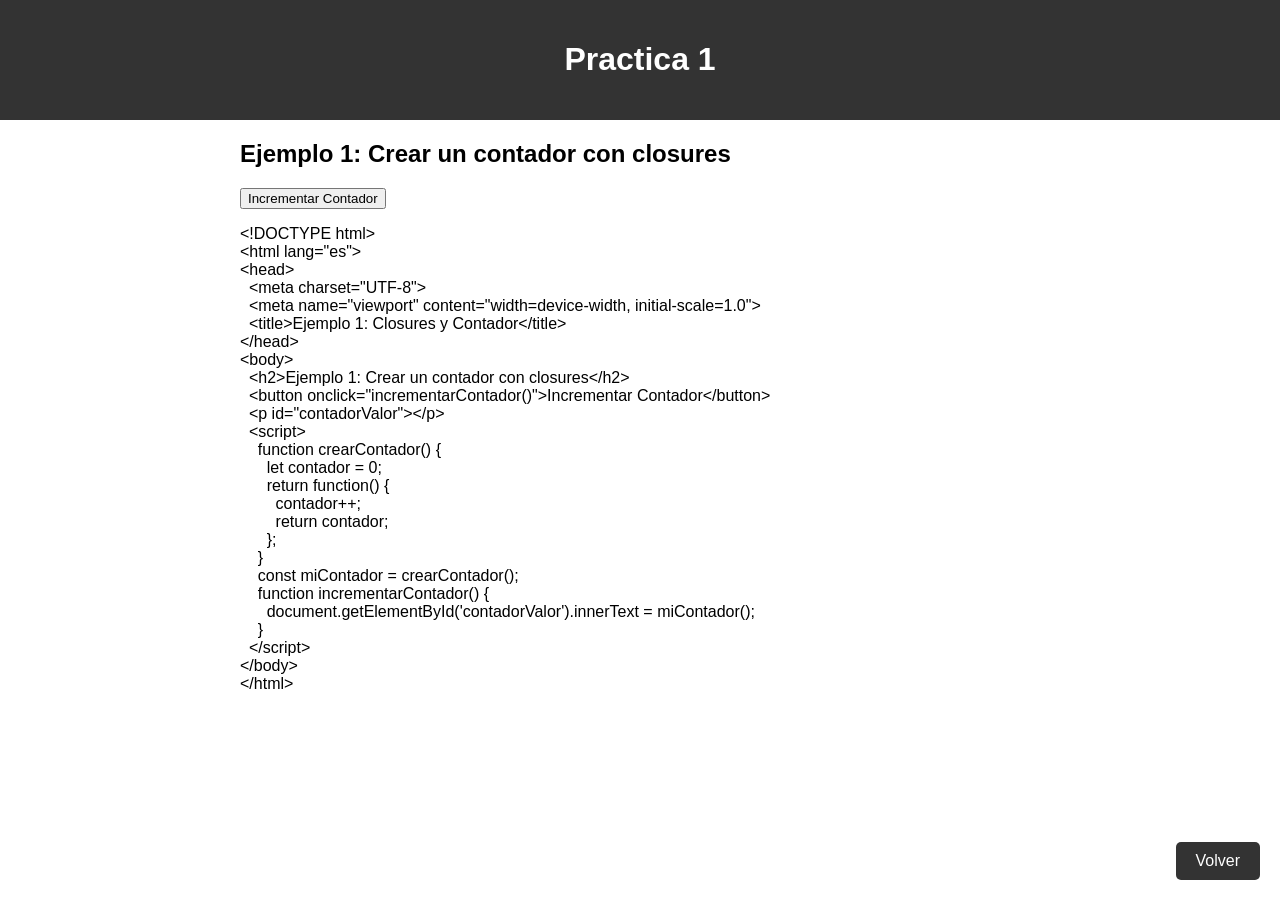
<file: Practicas/Ejemplos 1/Index.HTML>
<!DOCTYPE html>
<html lang="es">
<head>
    <meta charset="UTF-8">
    <meta name="viewport" content="width=device-width, initial-scale=1.0">
    <title>Ejemplo 1</title>
    <style>
        body {
            font-family: Arial, sans-serif;
            margin: 0;
            padding: 0;
        }
        header {
            background-color: #333;
            color: #fff;
            padding: 20px;
            text-align: center;
        }
        .container {
            max-width: 800px;
            margin: 20px auto;
            padding: 0 20px;
        }
        img {
            max-width: 100%;
            height: auto;
        }
        .image-description {
            margin-top: 20px;
        }
        .back-to-top {
            position: fixed;
            bottom: 20px;
            right: 20px;
            background-color: #333;
            color: #fff;
            padding: 10px 20px;
            border-radius: 5px;
            text-decoration: none;
        }
    </style>
</head>
<body>
    <header>
        <h1>Practica 1</h1>
    </header>
    <div class="container">
         <h2>Ejemplo 1: Crear un contador con closures</h2>
    <button onclick="incrementarContador()">Incrementar Contador</button>
    <p id="contadorValor"></p>

    <script>
        function crearContador() {
            let contador = 0;
            return function() {
                contador++;
                return contador;
            };
        }

        const miContador = crearContador();

        function incrementarContador() {
            document.getElementById('contadorValor').innerText = miContador();
        }
    </script>
    <p>
    &lt;!DOCTYPE html&gt;<br>
    &lt;html lang=&quot;es&quot;&gt;<br>
    &lt;head&gt;<br>
    &nbsp;&nbsp;&lt;meta charset=&quot;UTF-8&quot;&gt;<br>
    &nbsp;&nbsp;&lt;meta name=&quot;viewport&quot; content=&quot;width=device-width, initial-scale=1.0&quot;&gt;<br>
    &nbsp;&nbsp;&lt;title&gt;Ejemplo 1: Closures y Contador&lt;/title&gt;<br>
    &lt;/head&gt;<br>
    &lt;body&gt;<br>
    &nbsp;&nbsp;&lt;h2&gt;Ejemplo 1: Crear un contador con closures&lt;/h2&gt;<br>
    &nbsp;&nbsp;&lt;button onclick=&quot;incrementarContador()&quot;&gt;Incrementar Contador&lt;/button&gt;<br>
    &nbsp;&nbsp;&lt;p id=&quot;contadorValor&quot;&gt;&lt;/p&gt;<br>
    &nbsp;&nbsp;&lt;script&gt;<br>
    &nbsp;&nbsp;&nbsp;&nbsp;function crearContador() {<br>
    &nbsp;&nbsp;&nbsp;&nbsp;&nbsp;&nbsp;let contador = 0;<br>
    &nbsp;&nbsp;&nbsp;&nbsp;&nbsp;&nbsp;return function() {<br>
    &nbsp;&nbsp;&nbsp;&nbsp;&nbsp;&nbsp;&nbsp;&nbsp;contador++;<br>
    &nbsp;&nbsp;&nbsp;&nbsp;&nbsp;&nbsp;&nbsp;&nbsp;return contador;<br>
    &nbsp;&nbsp;&nbsp;&nbsp;&nbsp;&nbsp;};<br>
    &nbsp;&nbsp;&nbsp;&nbsp;}<br>
    &nbsp;&nbsp;&nbsp;&nbsp;const miContador = crearContador();<br>
    &nbsp;&nbsp;&nbsp;&nbsp;function incrementarContador() {<br>
    &nbsp;&nbsp;&nbsp;&nbsp;&nbsp;&nbsp;document.getElementById(&#039;contadorValor&#039;).innerText = miContador();<br>
    &nbsp;&nbsp;&nbsp;&nbsp;}<br>
    &nbsp;&nbsp;&lt;/script&gt;<br>
    &lt;/body&gt;<br>
    &lt;/html&gt;<br>
</p>





        </div>
    </div>
    <a href="../../index.html#" class="back-to-top">Volver</a>
</body>
</html>
</file>
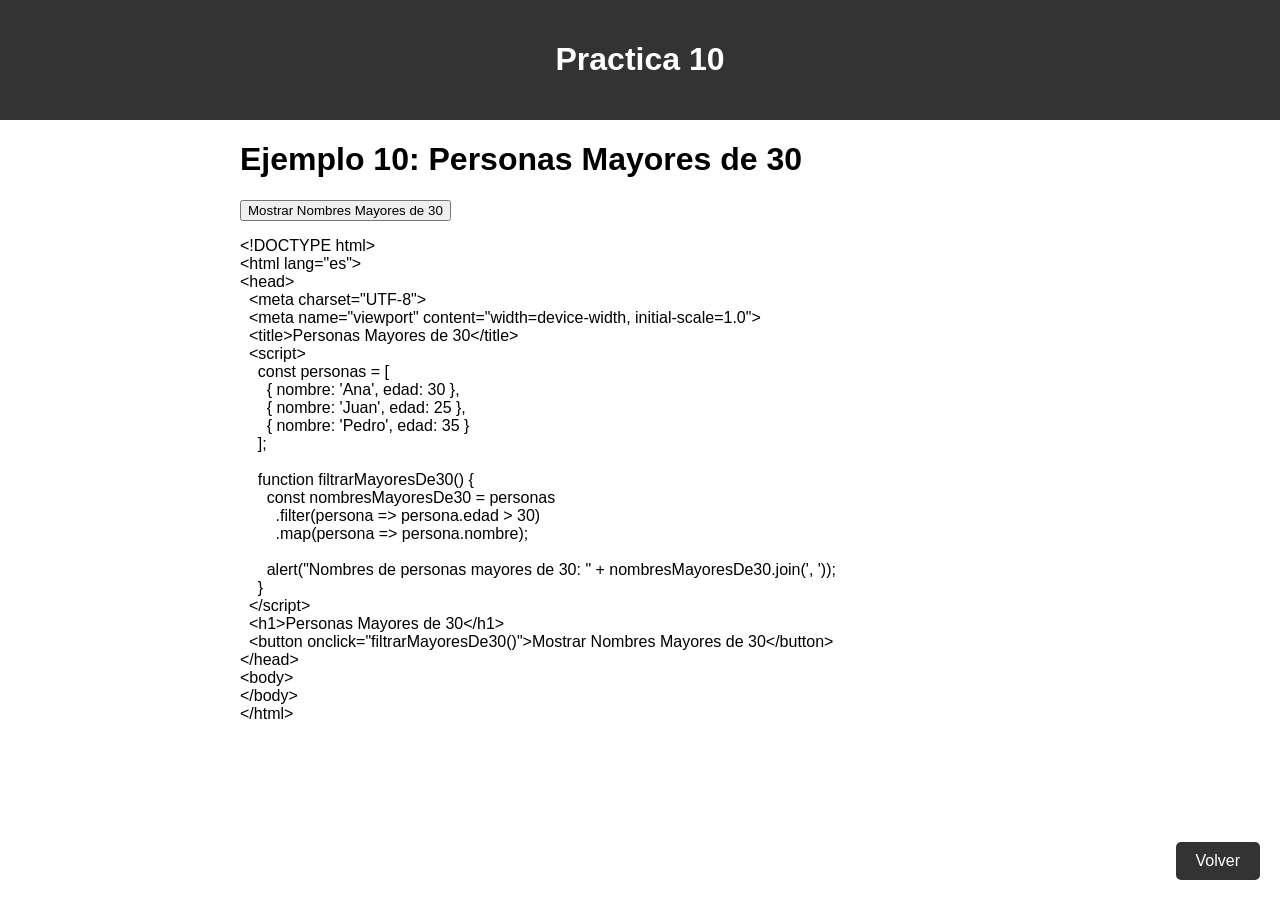
<file: Practicas/Ejemplos 10/Index.HTML>
<!DOCTYPE html>
<html lang="es">
<head>
    <meta charset="UTF-8">
    <meta name="viewport" content="width=device-width, initial-scale=1.0">
    <title>Ejemplo 10</title>
    <style>
        body {
            font-family: Arial, sans-serif;
            margin: 0;
            padding: 0;
        }
        header {
            background-color: #333;
            color: #fff;
            padding: 20px;
            text-align: center;
        }
        .container {
            max-width: 800px;
            margin: 20px auto;
            padding: 0 20px;
        }
        img {
            max-width: 100%;
            height: auto;
        }
        .image-description {
            margin-top: 20px;
        }
        .back-to-top {
            position: fixed;
            bottom: 20px;
            right: 20px;
            background-color: #333;
            color: #fff;
            padding: 10px 20px;
            border-radius: 5px;
            text-decoration: none;
        }
    </style>
</head>
<body>
    <header>
        <h1>Practica 10</h1>
    </header>
    <div class="container">


 <script>
        const personas = [
            { nombre: 'Ana', edad: 30 },
            { nombre: 'Juan', edad: 25 },
            { nombre: 'Pedro', edad: 35 }
        ];

        function filtrarMayoresDe30() {
            const nombresMayoresDe30 = personas
                .filter(persona => persona.edad > 30)
                .map(persona => persona.nombre);

            alert("Nombres de personas mayores de 30: " + nombresMayoresDe30.join(', '));
        }
    </script>
    <h1>Ejemplo 10: Personas Mayores de 30</h1>
    <button onclick="filtrarMayoresDe30()">Mostrar Nombres Mayores de 30</button>

      
<p>
    &lt;!DOCTYPE html&gt;<br>
    &lt;html lang=&quot;es&quot;&gt;<br>
    &lt;head&gt;<br>
    &nbsp;&nbsp;&lt;meta charset=&quot;UTF-8&quot;&gt;<br>
    &nbsp;&nbsp;&lt;meta name=&quot;viewport&quot; content=&quot;width=device-width, initial-scale=1.0&quot;&gt;<br>
    &nbsp;&nbsp;&lt;title&gt;Personas Mayores de 30&lt;/title&gt;<br>
    &nbsp;&nbsp;&lt;script&gt;<br>
    &nbsp;&nbsp;&nbsp;&nbsp;const personas = [<br>
    &nbsp;&nbsp;&nbsp;&nbsp;&nbsp;&nbsp;{ nombre: &apos;Ana&apos;, edad: 30 },<br>
    &nbsp;&nbsp;&nbsp;&nbsp;&nbsp;&nbsp;{ nombre: &apos;Juan&apos;, edad: 25 },<br>
    &nbsp;&nbsp;&nbsp;&nbsp;&nbsp;&nbsp;{ nombre: &apos;Pedro&apos;, edad: 35 }<br>
    &nbsp;&nbsp;&nbsp;&nbsp;];<br>
    <br>
    &nbsp;&nbsp;&nbsp;&nbsp;function filtrarMayoresDe30() {<br>
    &nbsp;&nbsp;&nbsp;&nbsp;&nbsp;&nbsp;const nombresMayoresDe30 = personas<br>
    &nbsp;&nbsp;&nbsp;&nbsp;&nbsp;&nbsp;&nbsp;&nbsp;.filter(persona =&gt; persona.edad &gt; 30)<br>
    &nbsp;&nbsp;&nbsp;&nbsp;&nbsp;&nbsp;&nbsp;&nbsp;.map(persona =&gt; persona.nombre);<br>
    <br>
    &nbsp;&nbsp;&nbsp;&nbsp;&nbsp;&nbsp;alert(&quot;Nombres de personas mayores de 30: &quot; + nombresMayoresDe30.join(', '));<br>
    &nbsp;&nbsp;&nbsp;&nbsp;}<br>
    &nbsp;&nbsp;&lt;/script&gt;<br>
    &nbsp;&nbsp;&lt;h1&gt;Personas Mayores de 30&lt;/h1&gt;<br>
    &nbsp;&nbsp;&lt;button onclick=&quot;filtrarMayoresDe30()&quot;&gt;Mostrar Nombres Mayores de 30&lt;/button&gt;<br>
    &lt;/head&gt;<br>
    &lt;body&gt;<br>
    &lt;/body&gt;<br>
    &lt;/html&gt;<br>
</p>



        </div>
    </div>
    <a href="../../index.html#" class="back-to-top">Volver</a>
</body>
</html>
</file>
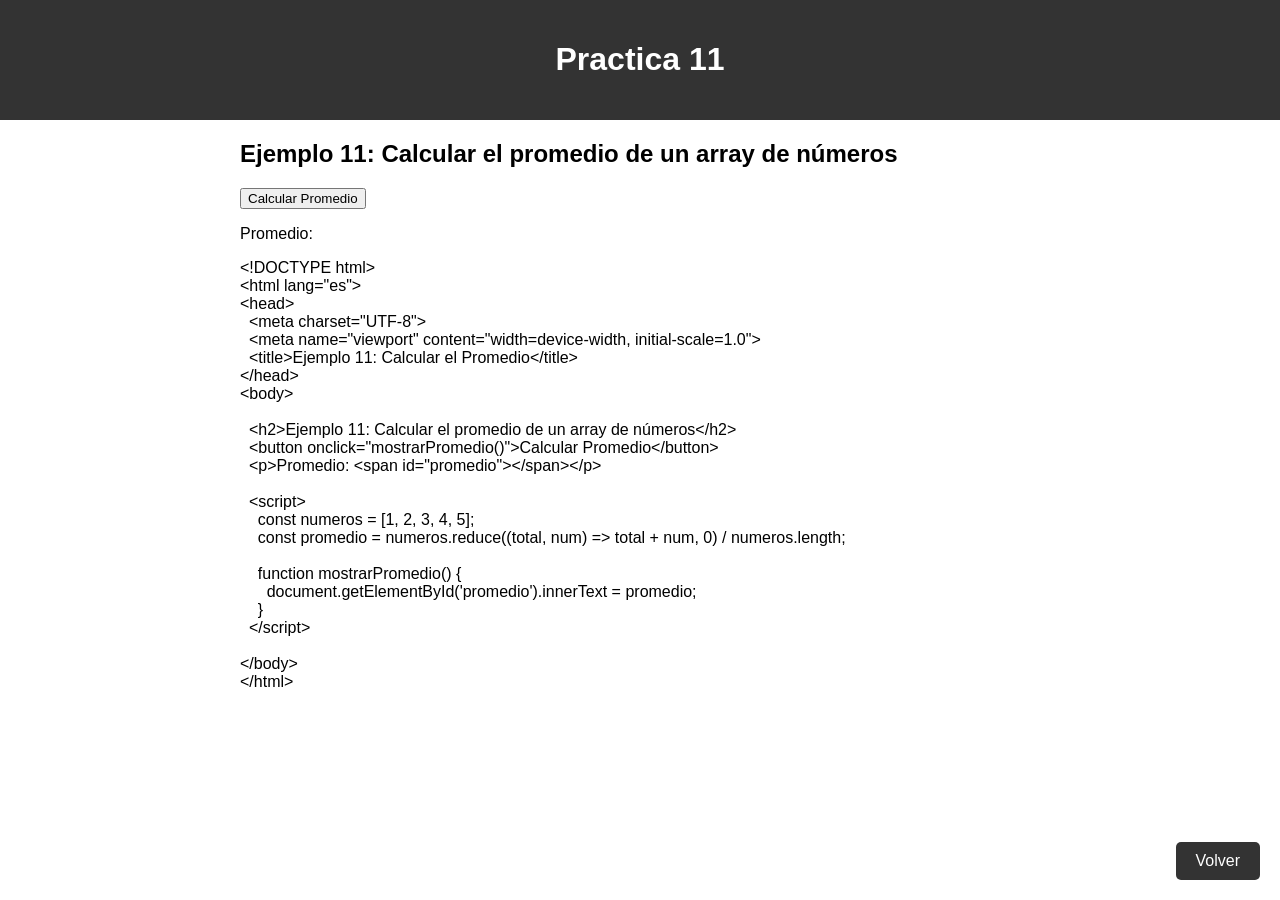
<file: Practicas/Ejemplos 11/Index.HTML>
<!DOCTYPE html>
<html lang="es">
<head>
    <meta charset="UTF-8">
    <meta name="viewport" content="width=device-width, initial-scale=1.0">
    <title>Ejemplo 11</title>
    <style>
        body {
            font-family: Arial, sans-serif;
            margin: 0;
            padding: 0;
        }
        header {
            background-color: #333;
            color: #fff;
            padding: 20px;
            text-align: center;
        }
        .container {
            max-width: 800px;
            margin: 20px auto;
            padding: 0 20px;
        }
        img {
            max-width: 100%;
            height: auto;
        }
        .image-description {
            margin-top: 20px;
        }
        .back-to-top {
            position: fixed;
            bottom: 20px;
            right: 20px;
            background-color: #333;
            color: #fff;
            padding: 10px 20px;
            border-radius: 5px;
            text-decoration: none;
        }
    </style>
</head>
<body>
    <header>
        <h1>Practica 11</h1>
    </header>
    <div class="container">




         <h2>Ejemplo 11: Calcular el promedio de un array de números</h2>
<button onclick="mostrarPromedio()">Calcular Promedio</button>
<p>Promedio: <span id="promedio"></span></p>

<script>
    const numeros = [1, 2, 3, 4, 5];
    const promedio = numeros.reduce((total, num) => total + num, 0) / numeros.length;

    function mostrarPromedio() {
        document.getElementById('promedio').innerText = promedio;
    }
</script>

<p>
    &lt;!DOCTYPE html&gt;<br>
    &lt;html lang=&quot;es&quot;&gt;<br>
    &lt;head&gt;<br>
    &nbsp;&nbsp;&lt;meta charset=&quot;UTF-8&quot;&gt;<br>
    &nbsp;&nbsp;&lt;meta name=&quot;viewport&quot; content=&quot;width=device-width, initial-scale=1.0&quot;&gt;<br>
    &nbsp;&nbsp;&lt;title&gt;Ejemplo 11: Calcular el Promedio&lt;/title&gt;<br>
    &lt;/head&gt;<br>
    &lt;body&gt;<br>
    <br>
    &nbsp;&nbsp;&lt;h2&gt;Ejemplo 11: Calcular el promedio de un array de números&lt;/h2&gt;<br>
    &nbsp;&nbsp;&lt;button onclick=&quot;mostrarPromedio()&quot;&gt;Calcular Promedio&lt;/button&gt;<br>
    &nbsp;&nbsp;&lt;p&gt;Promedio: &lt;span id=&quot;promedio&quot;&gt;&lt;/span&gt;&lt;/p&gt;<br>
    <br>
    &nbsp;&nbsp;&lt;script&gt;<br>
    &nbsp;&nbsp;&nbsp;&nbsp;const numeros = [1, 2, 3, 4, 5];<br>
    &nbsp;&nbsp;&nbsp;&nbsp;const promedio = numeros.reduce((total, num) =&gt; total + num, 0) / numeros.length;<br>
    <br>
    &nbsp;&nbsp;&nbsp;&nbsp;function mostrarPromedio() {<br>
    &nbsp;&nbsp;&nbsp;&nbsp;&nbsp;&nbsp;document.getElementById(&#39;promedio&#39;).innerText = promedio;<br>
    &nbsp;&nbsp;&nbsp;&nbsp;}<br>
    &nbsp;&nbsp;&lt;/script&gt;<br>
    <br>
    &lt;/body&gt;<br>
    &lt;/html&gt;<br>
</p>



        </div>
    </div>
    <a href="../../index.html#" class="back-to-top">Volver</a>
</body>
</html>
</file>
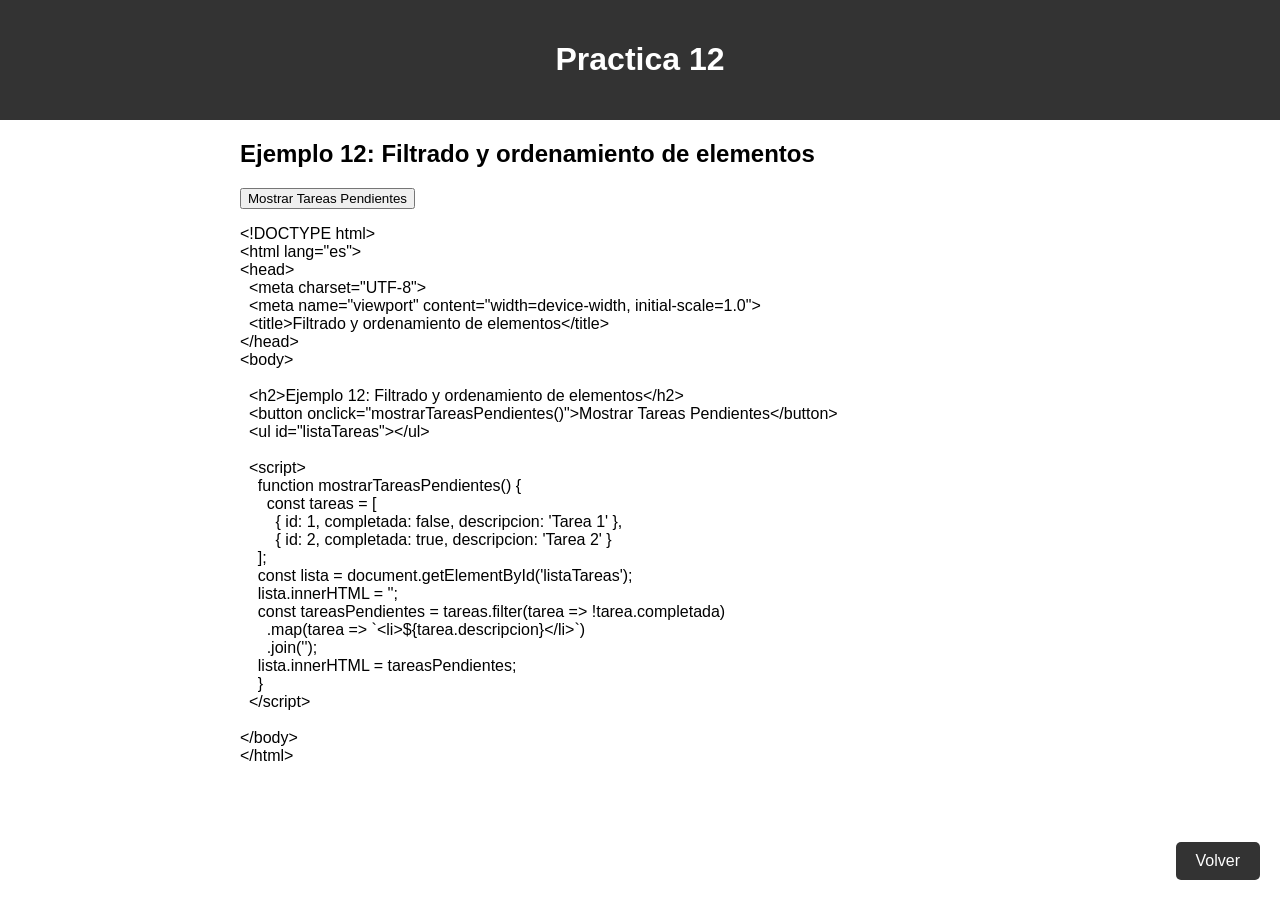
<file: Practicas/Ejemplos 12/Index.HTML>
<!DOCTYPE html>
<html lang="es">
<head>
    <meta charset="UTF-8">
    <meta name="viewport" content="width=device-width, initial-scale=1.0">
    <title>Ejemplo 12</title>
    <style>
        body {
            font-family: Arial, sans-serif;
            margin: 0;
            padding: 0;
        }
        header {
            background-color: #333;
            color: #fff;
            padding: 20px;
            text-align: center;
        }
        .container {
            max-width: 800px;
            margin: 20px auto;
            padding: 0 20px;
        }
        img {
            max-width: 100%;
            height: auto;
        }
        .image-description {
            margin-top: 20px;
        }
        .back-to-top {
            position: fixed;
            bottom: 20px;
            right: 20px;
            background-color: #333;
            color: #fff;
            padding: 10px 20px;
            border-radius: 5px;
            text-decoration: none;
        }
    </style>
</head>
<body>
    <header>
        <h1>Practica 12</h1>
    </header>
    <div class="container">



 <h2>Ejemplo 12: Filtrado y ordenamiento de elementos</h2>
    <button onclick="mostrarTareasPendientes()">Mostrar Tareas Pendientes</button>
    <ul id="listaTareas"></ul>

    <script>
        function mostrarTareasPendientes() {
            const tareas = [
                { id: 1, completada: false, descripcion: 'Tarea 1' },
                { id: 2, completada: true, descripcion: 'Tarea 2' }
            ];
            const lista = document.getElementById('listaTareas');
            lista.innerHTML = '';
            const tareasPendientes = tareas.filter(tarea => !tarea.completada)
                                           .map(tarea => `<li>${tarea.descripcion}</li>`)
                                           .join('');
            lista.innerHTML = tareasPendientes;
        }
    </script>
       
<p>
    &lt;!DOCTYPE html&gt;<br>
    &lt;html lang=&quot;es&quot;&gt;<br>
    &lt;head&gt;<br>
    &nbsp;&nbsp;&lt;meta charset=&quot;UTF-8&quot;&gt;<br>
    &nbsp;&nbsp;&lt;meta name=&quot;viewport&quot; content=&quot;width=device-width, initial-scale=1.0&quot;&gt;<br>
    &nbsp;&nbsp;&lt;title&gt;Filtrado y ordenamiento de elementos&lt;/title&gt;<br>
    &lt;/head&gt;<br>
    &lt;body&gt;<br>
    <br>
    &nbsp;&nbsp;&lt;h2&gt;Ejemplo 12: Filtrado y ordenamiento de elementos&lt;/h2&gt;<br>
    &nbsp;&nbsp;&lt;button onclick=&quot;mostrarTareasPendientes()&quot;&gt;Mostrar Tareas Pendientes&lt;/button&gt;<br>
    &nbsp;&nbsp;&lt;ul id=&quot;listaTareas&quot;&gt;&lt;/ul&gt;<br>
    <br>
    &nbsp;&nbsp;&lt;script&gt;<br>
    &nbsp;&nbsp;&nbsp;&nbsp;function mostrarTareasPendientes() {<br>
    &nbsp;&nbsp;&nbsp;&nbsp;&nbsp;&nbsp;const tareas = [<br>
    &nbsp;&nbsp;&nbsp;&nbsp;&nbsp;&nbsp;&nbsp;&nbsp;{ id: 1, completada: false, descripcion: &#39;Tarea 1&#39; },<br>
    &nbsp;&nbsp;&nbsp;&nbsp;&nbsp;&nbsp;&nbsp;&nbsp;{ id: 2, completada: true, descripcion: &#39;Tarea 2&#39; }<br>
    &nbsp;&nbsp;&nbsp;&nbsp;];<br>
    &nbsp;&nbsp;&nbsp;&nbsp;const lista = document.getElementById(&#39;listaTareas&#39;);<br>
    &nbsp;&nbsp;&nbsp;&nbsp;lista.innerHTML = &#39;&#39;;<br>
    &nbsp;&nbsp;&nbsp;&nbsp;const tareasPendientes = tareas.filter(tarea =&gt; !tarea.completada)<br>
    &nbsp;&nbsp;&nbsp;&nbsp;&nbsp;&nbsp;.map(tarea =&gt; `&lt;li&gt;${tarea.descripcion}&lt;/li&gt;`)<br>
    &nbsp;&nbsp;&nbsp;&nbsp;&nbsp;&nbsp;.join(&#39;&#39;);<br>
    &nbsp;&nbsp;&nbsp;&nbsp;lista.innerHTML = tareasPendientes;<br>
    &nbsp;&nbsp;&nbsp;&nbsp;}<br>
    &nbsp;&nbsp;&lt;/script&gt;<br>
    <br>
    &lt;/body&gt;<br>
    &lt;/html&gt;<br>
</p>


        </div>
    </div>
    <a href="../../index.html#" class="back-to-top">Volver</a>
</body>
</html>
</file>
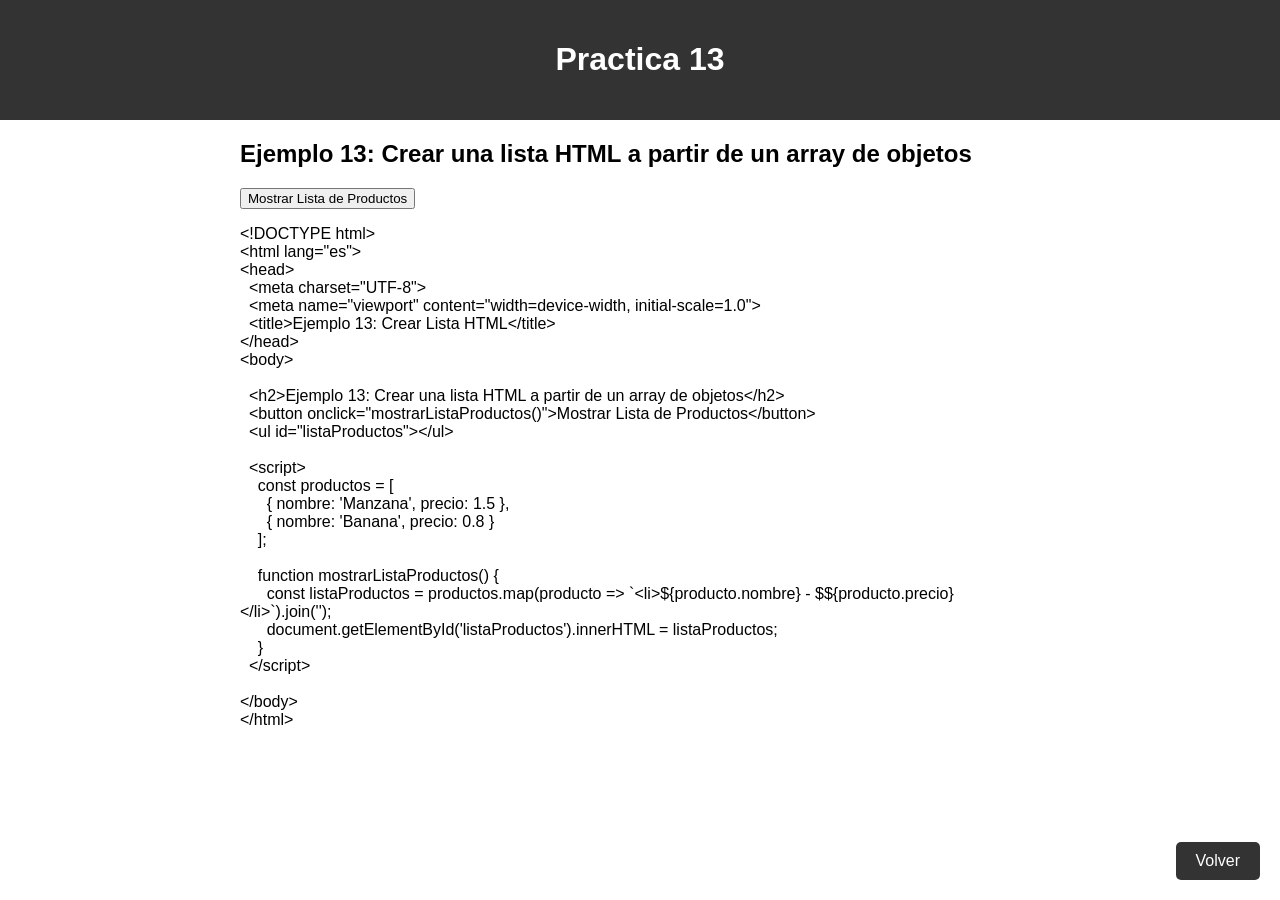
<file: Practicas/Ejemplos 13/Index.HTML>
<!DOCTYPE html>
<html lang="es">
<head>
    <meta charset="UTF-8">
    <meta name="viewport" content="width=device-width, initial-scale=1.0">
    <title>Ejemplo 13</title>
    <style>
        body {
            font-family: Arial, sans-serif;
            margin: 0;
            padding: 0;
        }
        header {
            background-color: #333;
            color: #fff;
            padding: 20px;
            text-align: center;
        }
        .container {
            max-width: 800px;
            margin: 20px auto;
            padding: 0 20px;
        }
        img {
            max-width: 100%;
            height: auto;
        }
        .image-description {
            margin-top: 20px;
        }
        .back-to-top {
            position: fixed;
            bottom: 20px;
            right: 20px;
            background-color: #333;
            color: #fff;
            padding: 10px 20px;
            border-radius: 5px;
            text-decoration: none;
        }
    </style>
</head>
<body>
    <header>
        <h1>Practica 13</h1>
    </header>
    <div class="container">


<h2>Ejemplo 13: Crear una lista HTML a partir de un array de objetos</h2>
<button onclick="mostrarListaProductos()">Mostrar Lista de Productos</button>
<ul id="listaProductos"></ul>

<script>
    const productos = [
        { nombre: 'Manzana', precio: 1.5 },
        { nombre: 'Banana', precio: 0.8 }
    ];

    function mostrarListaProductos() {
        const listaProductos = productos.map(producto => `<li>${producto.nombre} - $${producto.precio}</li>`).join('');
        document.getElementById('listaProductos').innerHTML = listaProductos;
    }
</script>


<p>
    &lt;!DOCTYPE html&gt;<br>
    &lt;html lang=&quot;es&quot;&gt;<br>
    &lt;head&gt;<br>
    &nbsp;&nbsp;&lt;meta charset=&quot;UTF-8&quot;&gt;<br>
    &nbsp;&nbsp;&lt;meta name=&quot;viewport&quot; content=&quot;width=device-width, initial-scale=1.0&quot;&gt;<br>
    &nbsp;&nbsp;&lt;title&gt;Ejemplo 13: Crear Lista HTML&lt;/title&gt;<br>
    &lt;/head&gt;<br>
    &lt;body&gt;<br>
    <br>
    &nbsp;&nbsp;&lt;h2&gt;Ejemplo 13: Crear una lista HTML a partir de un array de objetos&lt;/h2&gt;<br>
    &nbsp;&nbsp;&lt;button onclick=&quot;mostrarListaProductos()&quot;&gt;Mostrar Lista de Productos&lt;/button&gt;<br>
    &nbsp;&nbsp;&lt;ul id=&quot;listaProductos&quot;&gt;&lt;/ul&gt;<br>
    <br>
    &nbsp;&nbsp;&lt;script&gt;<br>
    &nbsp;&nbsp;&nbsp;&nbsp;const productos = [<br>
    &nbsp;&nbsp;&nbsp;&nbsp;&nbsp;&nbsp;{ nombre: &#39;Manzana&#39;, precio: 1.5 },<br>
    &nbsp;&nbsp;&nbsp;&nbsp;&nbsp;&nbsp;{ nombre: &#39;Banana&#39;, precio: 0.8 }<br>
    &nbsp;&nbsp;&nbsp;&nbsp;];<br>
    <br>
    &nbsp;&nbsp;&nbsp;&nbsp;function mostrarListaProductos() {<br>
    &nbsp;&nbsp;&nbsp;&nbsp;&nbsp;&nbsp;const listaProductos = productos.map(producto =&gt; `&lt;li&gt;${producto.nombre} - $${producto.precio}&lt;/li&gt;`).join(&#39;&#39;);<br>
    &nbsp;&nbsp;&nbsp;&nbsp;&nbsp;&nbsp;document.getElementById(&#39;listaProductos&#39;).innerHTML = listaProductos;<br>
    &nbsp;&nbsp;&nbsp;&nbsp;}<br>
    &nbsp;&nbsp;&lt;/script&gt;<br>
    <br>
    &lt;/body&gt;<br>
    &lt;/html&gt;<br>
</p>


        
        </div>
    </div>
    <a href="../../index.html#" class="back-to-top">Volver</a>
</body>
</html>
</file>
<file: style.css>
*{
  margin: 0;
  padding: 0;
  box-sizing: border-box;
  font-family: 'Segoe UI';
}
body{
  overflow: hidden;
}
.sidebar{
  position: fixed;
  top: 0;
  left: 0;
  height: 100%;
  width: 260px;
  background: #efeff3;
  z-index: 100;
  transition: all 0.5s ease;
}


.sidebar.close{
  width: 78px;
}
.sidebar .logo-details{
  height: 60px;
  width: 100%;
  display: flex;
  align-items: center;
}
.sidebar .logo-details i{
  font-size: 30px;
  color: #fff;
  height: 50px;
  min-width: 78px;
  text-align: center;
  line-height: 50px;
}
.sidebar .logo-details .logo_name{
  font-size: 22px;
  color: #f1eded;
  font-weight: 600;
  transition: 0.3s ease;
  transition-delay: 0.1s;
}
.sidebar.close .logo-details .logo_name{
  transition-delay: 0s;
  opacity: 0;
  pointer-events: none;
}
.sidebar .nav-links{
  height: 100%;
  padding: 30px 0 150px 0;
  overflow: auto;
}
.sidebar.close .nav-links{
  overflow: visible;
}
.sidebar .nav-links::-webkit-scrollbar{
  display: none;
}
.sidebar .nav-links li{
  position: relative;
  list-style: none;
  transition: all 0.4s ease;
}
.sidebar .nav-links li:hover{
  background: #a5a1a1;
}
.sidebar .nav-links li .iocn-link{
  display: flex;
  align-items: center;
  justify-content: space-between;
}
.sidebar.close .nav-links li .iocn-link{
  display: block
}
.sidebar .nav-links li i{
  height: 50px;
  min-width: 78px;
  text-align: center;
  line-height: 50px;
  color: #000000;
  font-size: 20px;
  cursor: pointer;
  transition: all 0.3s ease;
}
.sidebar .nav-links li.showMenu i.arrow{
  transform: rotate(-180deg);
}
.sidebar.close .nav-links i.arrow{
  display: none;
}
.sidebar .nav-links li a{
  display: flex;
  align-items: center;
  text-decoration: none;
}
.sidebar .nav-links li a .link_name{
  font-size: 18px;
  font-weight: 400;
  color: #000000;
  transition: all 0.4s ease;
}
.sidebar.close .nav-links li a .link_name{
  opacity: 0;
  pointer-events: none;
}
.sidebar .nav-links li .sub-menu{
  padding: 6px 6px 14px 80px;
  margin-top: -10px;
  background: #a5a1a1;
  display: none;
}
.sidebar .nav-links li.showMenu .sub-menu{
  display: block;
}
.sidebar .nav-links li .sub-menu a{
  color: #ffffff;
  font-size: 16px;
  padding: 6px 0;
  white-space: nowrap;
  transition: all 0.2s ease;
}
.sidebar .nav-links li .sub-menu a:hover{
  opacity: 0.8;
  color: rgb(0, 0, 0);
}

.sidebar.close .nav-links li .sub-menu{
  position: absolute;
  left: 100%;
  top: -10px;
  margin-top: 0;
  padding: 10px 20px;
  border-radius: 0 6px 6px 0;
  opacity: 0;
  display: block;
  pointer-events: none;
  transition: 0s;
}
.sidebar.close .nav-links li:hover .sub-menu{
  top: 0;
  opacity: 1;
  pointer-events: auto;
  transition: all 0.4s ease;
}
.sidebar .nav-links li .sub-menu .link_name{
  display: none;
}
.sidebar.close .nav-links li .sub-menu .link_name{
  font-size: 18px;
  opacity: 1;
  display: block;
}
.sidebar .nav-links li .sub-menu.blank{
  opacity: 1;
  pointer-events: auto;
  padding: 3px 20px 6px 16px;
}
.sidebar .nav-links li:hover .sub-menu.blank{
  top: 50%;
  transform: translateY(-50%);
}
.sidebar .profile-details{
  position: fixed;
  bottom: 0;
  width: 260px;
  display: flex;
  align-items: center;
  justify-content: space-between;
  background: #020202;
  padding: 12px 0;
  transition: all 0.5s ease;
}
.sidebar.close .profile-details{
  background: none;
}
.sidebar.close .profile-details{
  width: 78px;
}
.sidebar .profile-details .profile-content{
  display: flex;
  align-items: center;
}
.sidebar .profile-details img{
  height: 52px;
  width: 52px;
  object-fit: cover;
  border-radius: 16px;
  margin: 0 14px 0 12px;
  background: #000000;
  transition: all 0.5s ease;
}
.sidebar.close .profile-details img{
  padding: 10px;
}
.sidebar .profile-details .profile_name,
.sidebar .profile-details .job{
  color: #faf8f8;
  font-size: 18px;
  font-weight: 500;
  white-space: nowrap;
}
.sidebar.close .profile-details i,
.sidebar.close .profile-details .profile_name,
.sidebar.close .profile-details .job{
  display: none;
}
.sidebar .profile-details .job{
  font-size: 12px;
}
.home-section{
  position: relative;
  background: #e0e0e0;
  height: 100vh;
  left: 260px;
  width: calc(100% - 260px);
  transition: all 0.5s ease;
  padding: 12px;
}
.sidebar.close ~ .home-section{
  left: 78px;
  width: calc(100% - 78px);
}
.home-content{
  display: flex;
  align-items: center;
  flex-wrap: wrap;
}
.home-section .home-content .bx-menu,
.home-section .home-content .text{
  color: #0e0d0d;
  font-size: 35px;
}
.home-section .home-content .bx-menu{
  cursor: pointer;
  margin-right: 10px;
}
.home-section .home-content .text{
  font-size: 26px;
  font-weight: 600;
}

@media screen and (max-width: 400px){
  .sidebar{
    width: 240px;
  }
  .sidebar.close{
    width: 78px;
  }
  .sidebar .profile-details{
    width: 240px;
  }
  .sidebar.close .profile-details{
    background: none;
  }
  .sidebar.close .profile-details{
    width: 78px;
  }
  .home-section{
    left: 240px;
    width: calc(100% - 240px);
  }
  .sidebar.close ~ .home-section{
    left: 78px;
    width: calc(100% - 78px);
  }
}

.sidebar .profile-details img {
  height: 52px; /* Ajusta la altura */
  width: 52px; /* Ajusta el ancho */
  object-fit: cover; /* Asegura que la imagen mantenga su proporción */
  border-radius: 0; /* Elimina el redondeado */
  margin: 0 14px 0 12px;
  background: #000000;
  transition: all 0.5s ease;
}


.img-portada {
  width: 1100px;
  height: 600px;
  display: block;
  margin: 50px auto; 
  object-fit: cover; 
}
</file>
